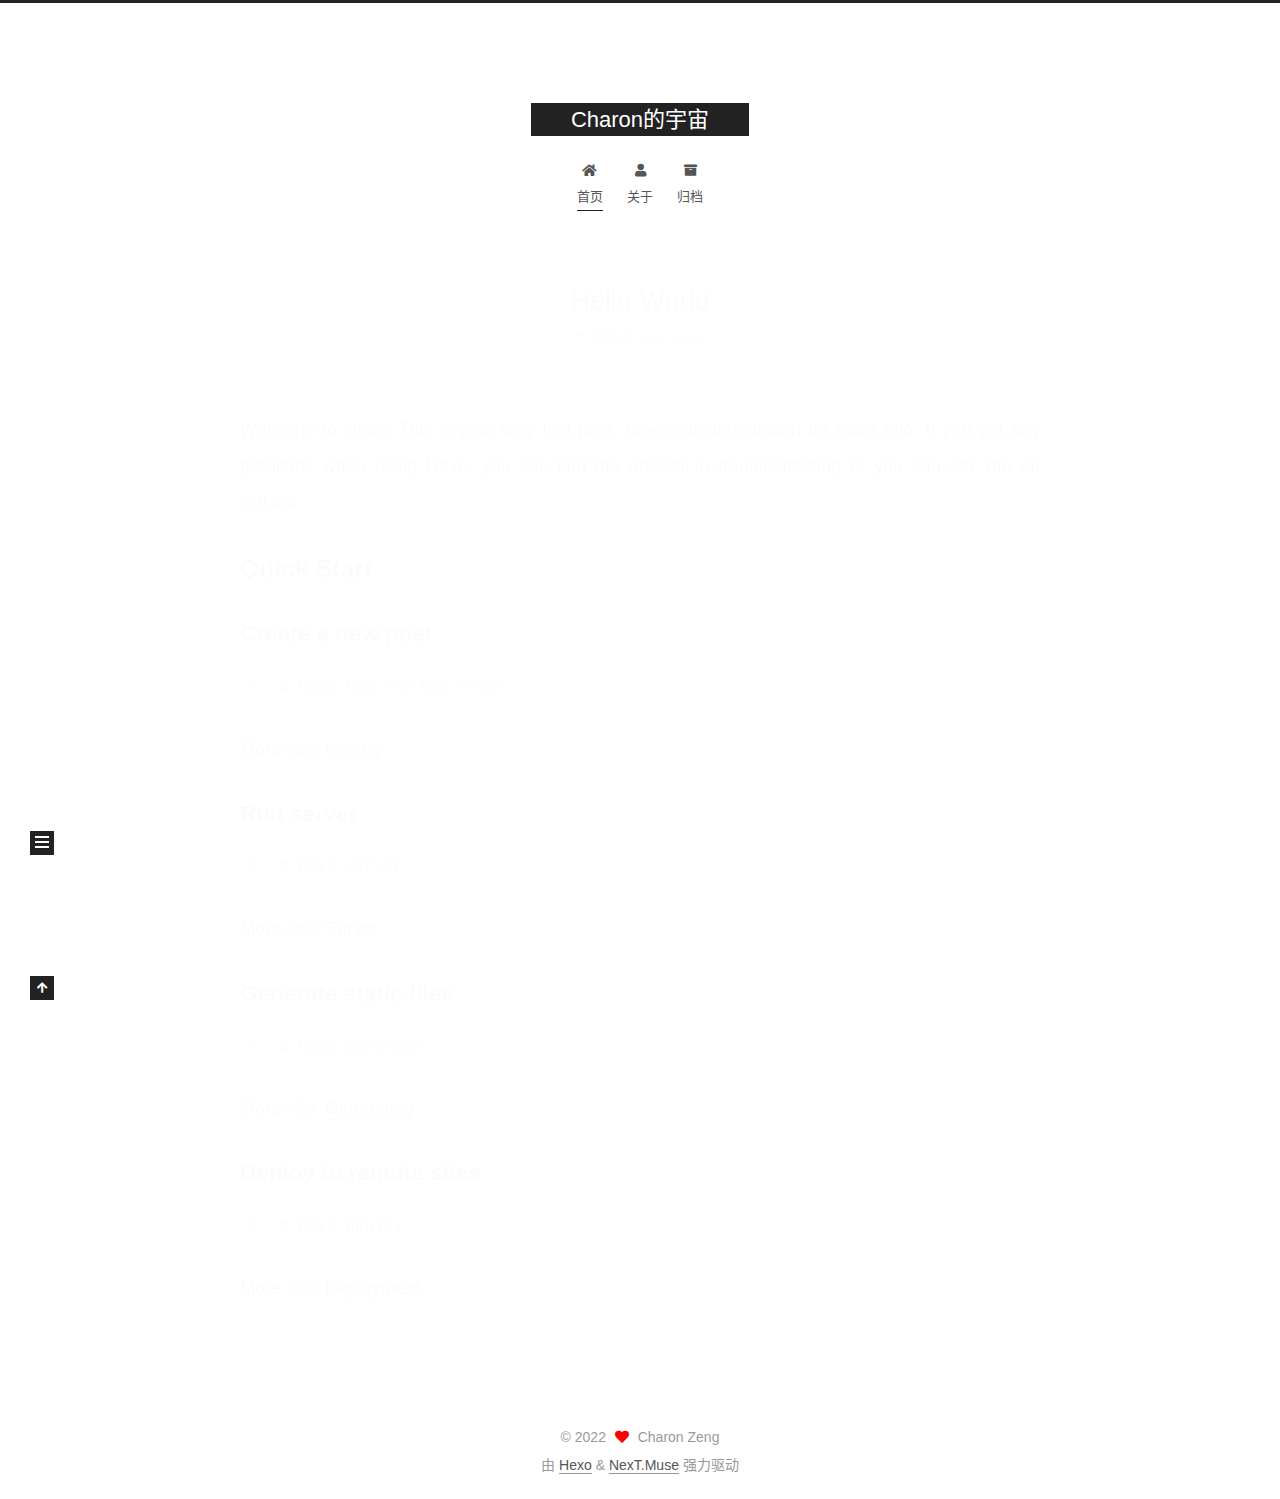
<file: index.html>
<!DOCTYPE html>
<html lang="zh-CN">
<head>
  <meta charset="UTF-8">
<meta name="viewport" content="width=device-width, initial-scale=1, maximum-scale=2">
<meta name="theme-color" content="#222">
<meta name="generator" content="Hexo 5.4.2">
  <link rel="apple-touch-icon" sizes="180x180" href="/images/apple-touch-icon-next.png">
  <link rel="icon" type="image/png" sizes="32x32" href="/images/favicon-32x32-next.png">
  <link rel="icon" type="image/png" sizes="16x16" href="/images/favicon-16x16-next.png">
  <link rel="mask-icon" href="/images/logo.svg" color="#222">

<link rel="stylesheet" href="/css/main.css">


<link rel="stylesheet" href="/lib/font-awesome/css/all.min.css">

<script id="hexo-configurations">
    var NexT = window.NexT || {};
    var CONFIG = {"hostname":"example.com","root":"/","scheme":"Muse","version":"7.8.0","exturl":false,"sidebar":{"position":"left","display":"post","padding":18,"offset":12,"onmobile":false},"copycode":{"enable":false,"show_result":false,"style":null},"back2top":{"enable":true,"sidebar":false,"scrollpercent":false},"bookmark":{"enable":false,"color":"#222","save":"auto"},"fancybox":false,"mediumzoom":false,"lazyload":false,"pangu":false,"comments":{"style":"tabs","active":null,"storage":true,"lazyload":false,"nav":null},"algolia":{"hits":{"per_page":10},"labels":{"input_placeholder":"Search for Posts","hits_empty":"We didn't find any results for the search: ${query}","hits_stats":"${hits} results found in ${time} ms"}},"localsearch":{"enable":false,"trigger":"auto","top_n_per_article":1,"unescape":false,"preload":false},"motion":{"enable":true,"async":false,"transition":{"post_block":"fadeIn","post_header":"slideDownIn","post_body":"slideDownIn","coll_header":"slideLeftIn","sidebar":"slideUpIn"}}};
  </script>

  <meta name="description" content="功不唐捐">
<meta property="og:type" content="website">
<meta property="og:title" content="Charon的宇宙">
<meta property="og:url" content="http://example.com/index.html">
<meta property="og:site_name" content="Charon的宇宙">
<meta property="og:description" content="功不唐捐">
<meta property="og:locale" content="zh_CN">
<meta property="article:author" content="Charon Zeng">
<meta name="twitter:card" content="summary">

<link rel="canonical" href="http://example.com/">


<script id="page-configurations">
  // https://hexo.io/docs/variables.html
  CONFIG.page = {
    sidebar: "",
    isHome : true,
    isPost : false,
    lang   : 'zh-CN'
  };
</script>

  <title>Charon的宇宙</title>
  






  <noscript>
  <style>
  .use-motion .brand,
  .use-motion .menu-item,
  .sidebar-inner,
  .use-motion .post-block,
  .use-motion .pagination,
  .use-motion .comments,
  .use-motion .post-header,
  .use-motion .post-body,
  .use-motion .collection-header { opacity: initial; }

  .use-motion .site-title,
  .use-motion .site-subtitle {
    opacity: initial;
    top: initial;
  }

  .use-motion .logo-line-before i { left: initial; }
  .use-motion .logo-line-after i { right: initial; }
  </style>
</noscript>

</head>

<body itemscope itemtype="http://schema.org/WebPage">
  <div class="container use-motion">
    <div class="headband"></div>

    <header class="header" itemscope itemtype="http://schema.org/WPHeader">
      <div class="header-inner"><div class="site-brand-container">
  <div class="site-nav-toggle">
    <div class="toggle" aria-label="切换导航栏">
      <span class="toggle-line toggle-line-first"></span>
      <span class="toggle-line toggle-line-middle"></span>
      <span class="toggle-line toggle-line-last"></span>
    </div>
  </div>

  <div class="site-meta">

    <a href="/" class="brand" rel="start">
      <span class="logo-line-before"><i></i></span>
      <h1 class="site-title">Charon的宇宙</h1>
      <span class="logo-line-after"><i></i></span>
    </a>
  </div>

  <div class="site-nav-right">
    <div class="toggle popup-trigger">
    </div>
  </div>
</div>




<nav class="site-nav">
  <ul id="menu" class="main-menu menu">
        <li class="menu-item menu-item-home">

    <a href="/" rel="section"><i class="fa fa-home fa-fw"></i>首页</a>

  </li>
        <li class="menu-item menu-item-about">

    <a href="/about/" rel="section"><i class="fa fa-user fa-fw"></i>关于</a>

  </li>
        <li class="menu-item menu-item-archives">

    <a href="/archives/" rel="section"><i class="fa fa-archive fa-fw"></i>归档</a>

  </li>
  </ul>
</nav>




</div>
    </header>

    
  <div class="back-to-top">
    <i class="fa fa-arrow-up"></i>
    <span>0%</span>
  </div>


    <main class="main">
      <div class="main-inner">
        <div class="content-wrap">
          

          <div class="content index posts-expand">
            
      
  
  
  <article itemscope itemtype="http://schema.org/Article" class="post-block" lang="zh-CN">
    <link itemprop="mainEntityOfPage" href="http://example.com/2022/10/13/hello-world/">

    <span hidden itemprop="author" itemscope itemtype="http://schema.org/Person">
      <meta itemprop="image" content="/images/avatar.gif">
      <meta itemprop="name" content="Charon Zeng">
      <meta itemprop="description" content="功不唐捐">
    </span>

    <span hidden itemprop="publisher" itemscope itemtype="http://schema.org/Organization">
      <meta itemprop="name" content="Charon的宇宙">
    </span>
      <header class="post-header">
        <h2 class="post-title" itemprop="name headline">
          
            <a href="/2022/10/13/hello-world/" class="post-title-link" itemprop="url">Hello World</a>
        </h2>

        <div class="post-meta">
            <span class="post-meta-item">
              <span class="post-meta-item-icon">
                <i class="far fa-calendar"></i>
              </span>
              <span class="post-meta-item-text">发表于</span>
              

              <time title="创建时间：2022-10-13 21:17:01 / 修改时间：21:12:58" itemprop="dateCreated datePublished" datetime="2022-10-13T21:17:01+08:00">2022-10-13</time>
            </span>

          

        </div>
      </header>

    
    
    
    <div class="post-body" itemprop="articleBody">

      
          <p>Welcome to <a target="_blank" rel="noopener" href="https://hexo.io/">Hexo</a>! This is your very first post. Check <a target="_blank" rel="noopener" href="https://hexo.io/docs/">documentation</a> for more info. If you get any problems when using Hexo, you can find the answer in <a target="_blank" rel="noopener" href="https://hexo.io/docs/troubleshooting.html">troubleshooting</a> or you can ask me on <a target="_blank" rel="noopener" href="https://github.com/hexojs/hexo/issues">GitHub</a>.</p>
<h2 id="Quick-Start"><a href="#Quick-Start" class="headerlink" title="Quick Start"></a>Quick Start</h2><h3 id="Create-a-new-post"><a href="#Create-a-new-post" class="headerlink" title="Create a new post"></a>Create a new post</h3><figure class="highlight bash"><table><tr><td class="gutter"><pre><span class="line">1</span><br></pre></td><td class="code"><pre><span class="line">$ hexo new <span class="string">&quot;My New Post&quot;</span></span><br></pre></td></tr></table></figure>

<p>More info: <a target="_blank" rel="noopener" href="https://hexo.io/docs/writing.html">Writing</a></p>
<h3 id="Run-server"><a href="#Run-server" class="headerlink" title="Run server"></a>Run server</h3><figure class="highlight bash"><table><tr><td class="gutter"><pre><span class="line">1</span><br></pre></td><td class="code"><pre><span class="line">$ hexo server</span><br></pre></td></tr></table></figure>

<p>More info: <a target="_blank" rel="noopener" href="https://hexo.io/docs/server.html">Server</a></p>
<h3 id="Generate-static-files"><a href="#Generate-static-files" class="headerlink" title="Generate static files"></a>Generate static files</h3><figure class="highlight bash"><table><tr><td class="gutter"><pre><span class="line">1</span><br></pre></td><td class="code"><pre><span class="line">$ hexo generate</span><br></pre></td></tr></table></figure>

<p>More info: <a target="_blank" rel="noopener" href="https://hexo.io/docs/generating.html">Generating</a></p>
<h3 id="Deploy-to-remote-sites"><a href="#Deploy-to-remote-sites" class="headerlink" title="Deploy to remote sites"></a>Deploy to remote sites</h3><figure class="highlight bash"><table><tr><td class="gutter"><pre><span class="line">1</span><br></pre></td><td class="code"><pre><span class="line">$ hexo deploy</span><br></pre></td></tr></table></figure>

<p>More info: <a target="_blank" rel="noopener" href="https://hexo.io/docs/one-command-deployment.html">Deployment</a></p>

      
    </div>

    
    
    
      <footer class="post-footer">
        <div class="post-eof"></div>
      </footer>
  </article>
  
  
  


  



          </div>
          

<script>
  window.addEventListener('tabs:register', () => {
    let { activeClass } = CONFIG.comments;
    if (CONFIG.comments.storage) {
      activeClass = localStorage.getItem('comments_active') || activeClass;
    }
    if (activeClass) {
      let activeTab = document.querySelector(`a[href="#comment-${activeClass}"]`);
      if (activeTab) {
        activeTab.click();
      }
    }
  });
  if (CONFIG.comments.storage) {
    window.addEventListener('tabs:click', event => {
      if (!event.target.matches('.tabs-comment .tab-content .tab-pane')) return;
      let commentClass = event.target.classList[1];
      localStorage.setItem('comments_active', commentClass);
    });
  }
</script>

        </div>
          
  
  <div class="toggle sidebar-toggle">
    <span class="toggle-line toggle-line-first"></span>
    <span class="toggle-line toggle-line-middle"></span>
    <span class="toggle-line toggle-line-last"></span>
  </div>

  <aside class="sidebar">
    <div class="sidebar-inner">

      <ul class="sidebar-nav motion-element">
        <li class="sidebar-nav-toc">
          文章目录
        </li>
        <li class="sidebar-nav-overview">
          站点概览
        </li>
      </ul>

      <!--noindex-->
      <div class="post-toc-wrap sidebar-panel">
      </div>
      <!--/noindex-->

      <div class="site-overview-wrap sidebar-panel">
        <div class="site-author motion-element" itemprop="author" itemscope itemtype="http://schema.org/Person">
  <p class="site-author-name" itemprop="name">Charon Zeng</p>
  <div class="site-description" itemprop="description">功不唐捐</div>
</div>
<div class="site-state-wrap motion-element">
  <nav class="site-state">
      <div class="site-state-item site-state-posts">
          <a href="/archives/">
        
          <span class="site-state-item-count">1</span>
          <span class="site-state-item-name">日志</span>
        </a>
      </div>
  </nav>
</div>



      </div>

    </div>
  </aside>
  <div id="sidebar-dimmer"></div>


      </div>
    </main>

    <footer class="footer">
      <div class="footer-inner">
        

        

<div class="copyright">
  
  &copy; 
  <span itemprop="copyrightYear">2022</span>
  <span class="with-love">
    <i class="fa fa-heart"></i>
  </span>
  <span class="author" itemprop="copyrightHolder">Charon Zeng</span>
</div>
  <div class="powered-by">由 <a href="https://hexo.io/" class="theme-link" rel="noopener" target="_blank">Hexo</a> & <a href="https://muse.theme-next.org/" class="theme-link" rel="noopener" target="_blank">NexT.Muse</a> 强力驱动
  </div>

        








      </div>
    </footer>
  </div>

  
  <script src="/lib/anime.min.js"></script>
  <script src="/lib/velocity/velocity.min.js"></script>
  <script src="/lib/velocity/velocity.ui.min.js"></script>

<script src="/js/utils.js"></script>

<script src="/js/motion.js"></script>


<script src="/js/schemes/muse.js"></script>


<script src="/js/next-boot.js"></script>




  















  

  

</body>
</html>
</file>
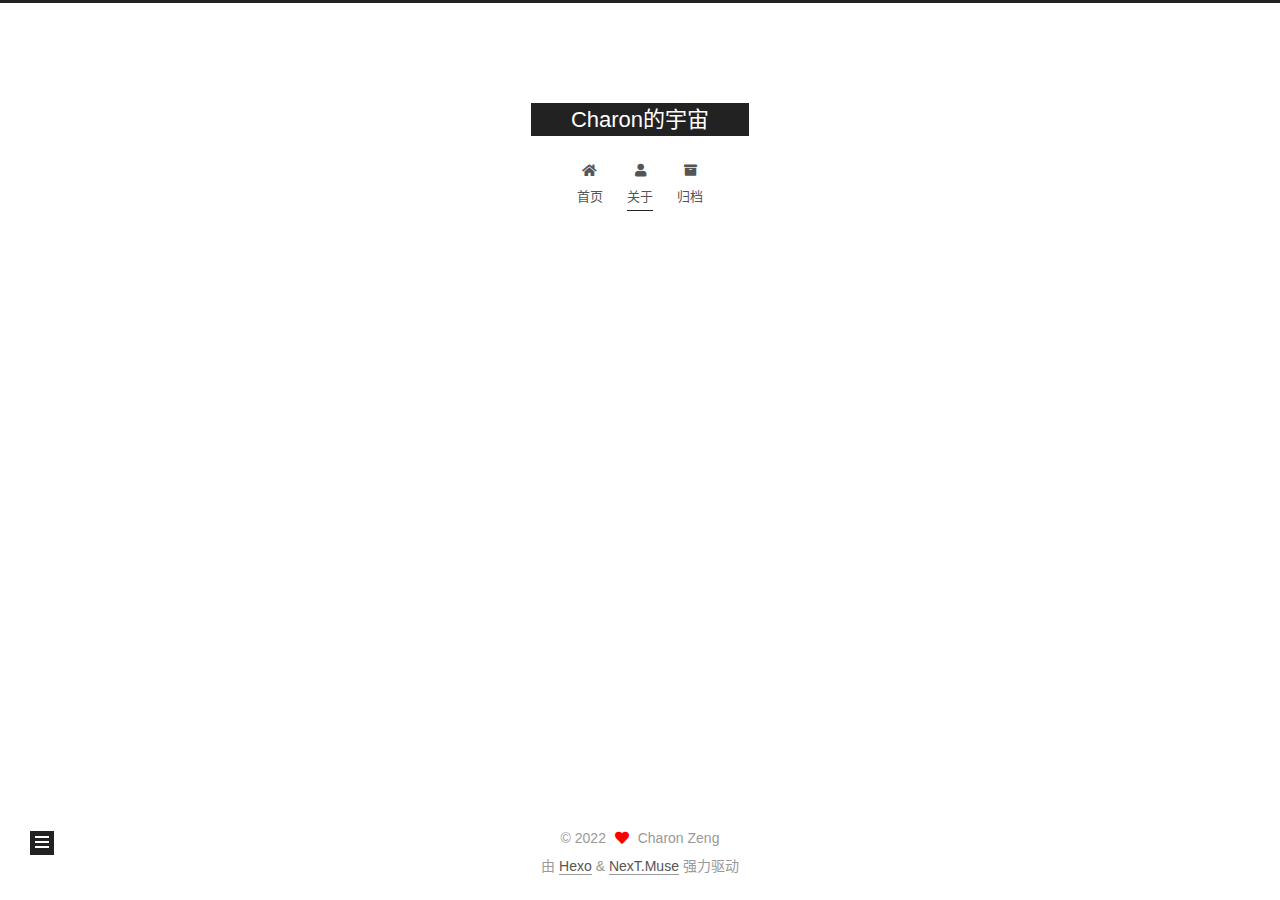
<file: about/index.html>
<!DOCTYPE html>
<html lang="zh-CN">
<head>
  <meta charset="UTF-8">
<meta name="viewport" content="width=device-width, initial-scale=1, maximum-scale=2">
<meta name="theme-color" content="#222">
<meta name="generator" content="Hexo 5.4.2">
  <link rel="apple-touch-icon" sizes="180x180" href="/images/apple-touch-icon-next.png">
  <link rel="icon" type="image/png" sizes="32x32" href="/images/favicon-32x32-next.png">
  <link rel="icon" type="image/png" sizes="16x16" href="/images/favicon-16x16-next.png">
  <link rel="mask-icon" href="/images/logo.svg" color="#222">

<link rel="stylesheet" href="/css/main.css">


<link rel="stylesheet" href="/lib/font-awesome/css/all.min.css">

<script id="hexo-configurations">
    var NexT = window.NexT || {};
    var CONFIG = {"hostname":"example.com","root":"/","scheme":"Muse","version":"7.8.0","exturl":false,"sidebar":{"position":"left","display":"post","padding":18,"offset":12,"onmobile":false},"copycode":{"enable":false,"show_result":false,"style":null},"back2top":{"enable":true,"sidebar":false,"scrollpercent":false},"bookmark":{"enable":false,"color":"#222","save":"auto"},"fancybox":false,"mediumzoom":false,"lazyload":false,"pangu":false,"comments":{"style":"tabs","active":null,"storage":true,"lazyload":false,"nav":null},"algolia":{"hits":{"per_page":10},"labels":{"input_placeholder":"Search for Posts","hits_empty":"We didn't find any results for the search: ${query}","hits_stats":"${hits} results found in ${time} ms"}},"localsearch":{"enable":false,"trigger":"auto","top_n_per_article":1,"unescape":false,"preload":false},"motion":{"enable":true,"async":false,"transition":{"post_block":"fadeIn","post_header":"slideDownIn","post_body":"slideDownIn","coll_header":"slideLeftIn","sidebar":"slideUpIn"}}};
  </script>

  <meta name="description" content="功不唐捐">
<meta property="og:type" content="website">
<meta property="og:title" content="about">
<meta property="og:url" content="http://example.com/about/index.html">
<meta property="og:site_name" content="Charon的宇宙">
<meta property="og:description" content="功不唐捐">
<meta property="og:locale" content="zh_CN">
<meta property="article:published_time" content="2022-10-13T14:19:24.000Z">
<meta property="article:modified_time" content="2022-10-13T14:19:38.673Z">
<meta property="article:author" content="Charon Zeng">
<meta name="twitter:card" content="summary">

<link rel="canonical" href="http://example.com/about/">


<script id="page-configurations">
  // https://hexo.io/docs/variables.html
  CONFIG.page = {
    sidebar: "",
    isHome : false,
    isPost : false,
    lang   : 'zh-CN'
  };
</script>

  <title>about | Charon的宇宙
</title>
  






  <noscript>
  <style>
  .use-motion .brand,
  .use-motion .menu-item,
  .sidebar-inner,
  .use-motion .post-block,
  .use-motion .pagination,
  .use-motion .comments,
  .use-motion .post-header,
  .use-motion .post-body,
  .use-motion .collection-header { opacity: initial; }

  .use-motion .site-title,
  .use-motion .site-subtitle {
    opacity: initial;
    top: initial;
  }

  .use-motion .logo-line-before i { left: initial; }
  .use-motion .logo-line-after i { right: initial; }
  </style>
</noscript>

</head>

<body itemscope itemtype="http://schema.org/WebPage">
  <div class="container use-motion">
    <div class="headband"></div>

    <header class="header" itemscope itemtype="http://schema.org/WPHeader">
      <div class="header-inner"><div class="site-brand-container">
  <div class="site-nav-toggle">
    <div class="toggle" aria-label="切换导航栏">
      <span class="toggle-line toggle-line-first"></span>
      <span class="toggle-line toggle-line-middle"></span>
      <span class="toggle-line toggle-line-last"></span>
    </div>
  </div>

  <div class="site-meta">

    <a href="/" class="brand" rel="start">
      <span class="logo-line-before"><i></i></span>
      <h1 class="site-title">Charon的宇宙</h1>
      <span class="logo-line-after"><i></i></span>
    </a>
  </div>

  <div class="site-nav-right">
    <div class="toggle popup-trigger">
    </div>
  </div>
</div>




<nav class="site-nav">
  <ul id="menu" class="main-menu menu">
        <li class="menu-item menu-item-home">

    <a href="/" rel="section"><i class="fa fa-home fa-fw"></i>首页</a>

  </li>
        <li class="menu-item menu-item-about">

    <a href="/about/" rel="section"><i class="fa fa-user fa-fw"></i>关于</a>

  </li>
        <li class="menu-item menu-item-archives">

    <a href="/archives/" rel="section"><i class="fa fa-archive fa-fw"></i>归档</a>

  </li>
  </ul>
</nav>




</div>
    </header>

    
  <div class="back-to-top">
    <i class="fa fa-arrow-up"></i>
    <span>0%</span>
  </div>


    <main class="main">
      <div class="main-inner">
        <div class="content-wrap">
          
  
  

          <div class="content page posts-expand">
            

    
    
    
    <div class="post-block" lang="zh-CN">
      <header class="post-header">

<h1 class="post-title" itemprop="name headline">about
</h1>

<div class="post-meta">
  

</div>

</header>

      
      
      
      <div class="post-body">
          
      </div>
      
      
      
    </div>
    

    
    
    


          </div>
          

<script>
  window.addEventListener('tabs:register', () => {
    let { activeClass } = CONFIG.comments;
    if (CONFIG.comments.storage) {
      activeClass = localStorage.getItem('comments_active') || activeClass;
    }
    if (activeClass) {
      let activeTab = document.querySelector(`a[href="#comment-${activeClass}"]`);
      if (activeTab) {
        activeTab.click();
      }
    }
  });
  if (CONFIG.comments.storage) {
    window.addEventListener('tabs:click', event => {
      if (!event.target.matches('.tabs-comment .tab-content .tab-pane')) return;
      let commentClass = event.target.classList[1];
      localStorage.setItem('comments_active', commentClass);
    });
  }
</script>

        </div>
          
  
  <div class="toggle sidebar-toggle">
    <span class="toggle-line toggle-line-first"></span>
    <span class="toggle-line toggle-line-middle"></span>
    <span class="toggle-line toggle-line-last"></span>
  </div>

  <aside class="sidebar">
    <div class="sidebar-inner">

      <ul class="sidebar-nav motion-element">
        <li class="sidebar-nav-toc">
          文章目录
        </li>
        <li class="sidebar-nav-overview">
          站点概览
        </li>
      </ul>

      <!--noindex-->
      <div class="post-toc-wrap sidebar-panel">
      </div>
      <!--/noindex-->

      <div class="site-overview-wrap sidebar-panel">
        <div class="site-author motion-element" itemprop="author" itemscope itemtype="http://schema.org/Person">
  <p class="site-author-name" itemprop="name">Charon Zeng</p>
  <div class="site-description" itemprop="description">功不唐捐</div>
</div>
<div class="site-state-wrap motion-element">
  <nav class="site-state">
      <div class="site-state-item site-state-posts">
          <a href="/archives/">
        
          <span class="site-state-item-count">1</span>
          <span class="site-state-item-name">日志</span>
        </a>
      </div>
  </nav>
</div>



      </div>

    </div>
  </aside>
  <div id="sidebar-dimmer"></div>


      </div>
    </main>

    <footer class="footer">
      <div class="footer-inner">
        

        

<div class="copyright">
  
  &copy; 
  <span itemprop="copyrightYear">2022</span>
  <span class="with-love">
    <i class="fa fa-heart"></i>
  </span>
  <span class="author" itemprop="copyrightHolder">Charon Zeng</span>
</div>
  <div class="powered-by">由 <a href="https://hexo.io/" class="theme-link" rel="noopener" target="_blank">Hexo</a> & <a href="https://muse.theme-next.org/" class="theme-link" rel="noopener" target="_blank">NexT.Muse</a> 强力驱动
  </div>

        








      </div>
    </footer>
  </div>

  
  <script src="/lib/anime.min.js"></script>
  <script src="/lib/velocity/velocity.min.js"></script>
  <script src="/lib/velocity/velocity.ui.min.js"></script>

<script src="/js/utils.js"></script>

<script src="/js/motion.js"></script>


<script src="/js/schemes/muse.js"></script>


<script src="/js/next-boot.js"></script>




  















  

  

</body>
</html>
</file>
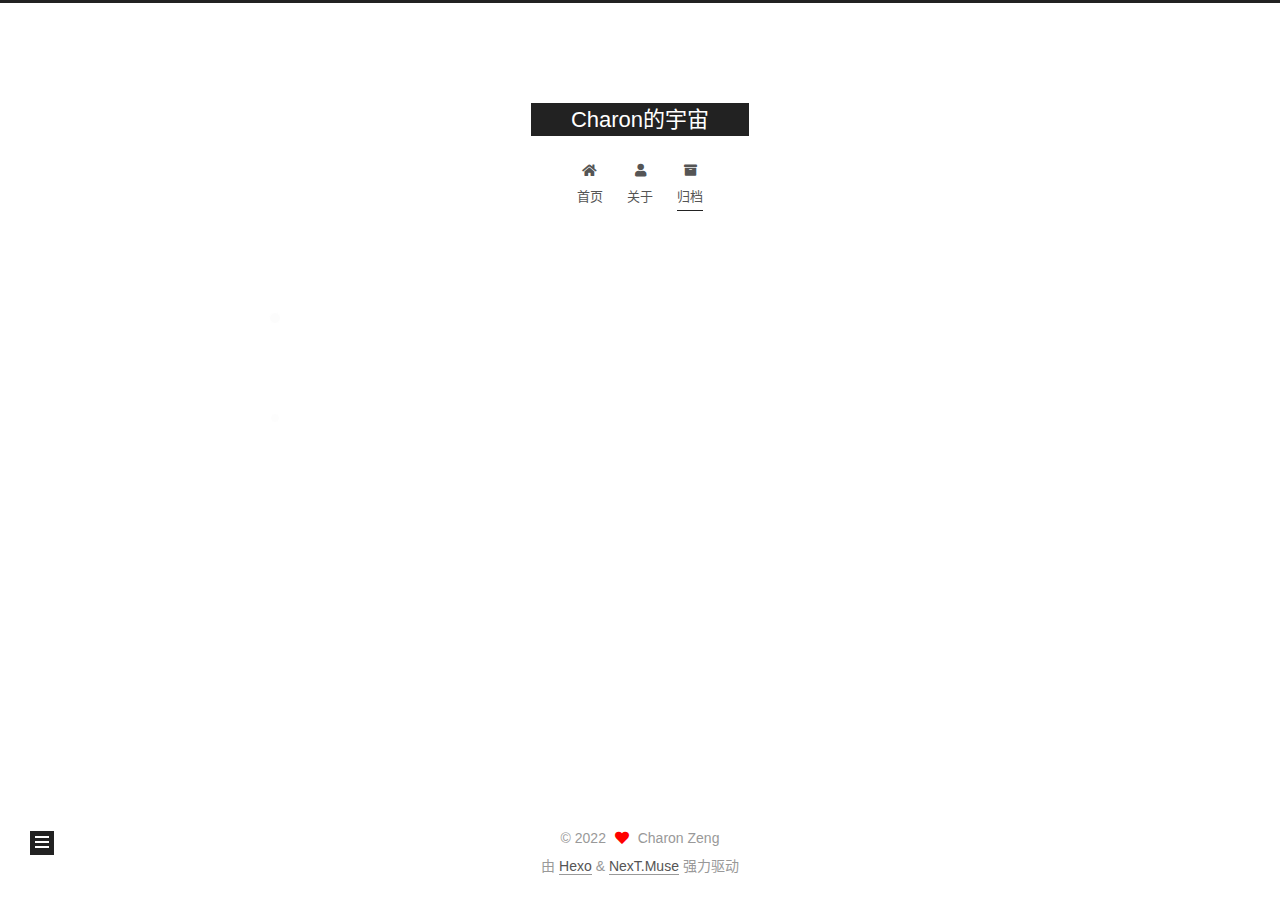
<file: archives/index.html>
<!DOCTYPE html>
<html lang="zh-CN">
<head>
  <meta charset="UTF-8">
<meta name="viewport" content="width=device-width, initial-scale=1, maximum-scale=2">
<meta name="theme-color" content="#222">
<meta name="generator" content="Hexo 5.4.2">
  <link rel="apple-touch-icon" sizes="180x180" href="/images/apple-touch-icon-next.png">
  <link rel="icon" type="image/png" sizes="32x32" href="/images/favicon-32x32-next.png">
  <link rel="icon" type="image/png" sizes="16x16" href="/images/favicon-16x16-next.png">
  <link rel="mask-icon" href="/images/logo.svg" color="#222">

<link rel="stylesheet" href="/css/main.css">


<link rel="stylesheet" href="/lib/font-awesome/css/all.min.css">

<script id="hexo-configurations">
    var NexT = window.NexT || {};
    var CONFIG = {"hostname":"example.com","root":"/","scheme":"Muse","version":"7.8.0","exturl":false,"sidebar":{"position":"left","display":"post","padding":18,"offset":12,"onmobile":false},"copycode":{"enable":false,"show_result":false,"style":null},"back2top":{"enable":true,"sidebar":false,"scrollpercent":false},"bookmark":{"enable":false,"color":"#222","save":"auto"},"fancybox":false,"mediumzoom":false,"lazyload":false,"pangu":false,"comments":{"style":"tabs","active":null,"storage":true,"lazyload":false,"nav":null},"algolia":{"hits":{"per_page":10},"labels":{"input_placeholder":"Search for Posts","hits_empty":"We didn't find any results for the search: ${query}","hits_stats":"${hits} results found in ${time} ms"}},"localsearch":{"enable":false,"trigger":"auto","top_n_per_article":1,"unescape":false,"preload":false},"motion":{"enable":true,"async":false,"transition":{"post_block":"fadeIn","post_header":"slideDownIn","post_body":"slideDownIn","coll_header":"slideLeftIn","sidebar":"slideUpIn"}}};
  </script>

  <meta name="description" content="功不唐捐">
<meta property="og:type" content="website">
<meta property="og:title" content="Charon的宇宙">
<meta property="og:url" content="http://example.com/archives/index.html">
<meta property="og:site_name" content="Charon的宇宙">
<meta property="og:description" content="功不唐捐">
<meta property="og:locale" content="zh_CN">
<meta property="article:author" content="Charon Zeng">
<meta name="twitter:card" content="summary">

<link rel="canonical" href="http://example.com/archives/">


<script id="page-configurations">
  // https://hexo.io/docs/variables.html
  CONFIG.page = {
    sidebar: "",
    isHome : false,
    isPost : false,
    lang   : 'zh-CN'
  };
</script>

  <title>归档 | Charon的宇宙</title>
  






  <noscript>
  <style>
  .use-motion .brand,
  .use-motion .menu-item,
  .sidebar-inner,
  .use-motion .post-block,
  .use-motion .pagination,
  .use-motion .comments,
  .use-motion .post-header,
  .use-motion .post-body,
  .use-motion .collection-header { opacity: initial; }

  .use-motion .site-title,
  .use-motion .site-subtitle {
    opacity: initial;
    top: initial;
  }

  .use-motion .logo-line-before i { left: initial; }
  .use-motion .logo-line-after i { right: initial; }
  </style>
</noscript>

</head>

<body itemscope itemtype="http://schema.org/WebPage">
  <div class="container use-motion">
    <div class="headband"></div>

    <header class="header" itemscope itemtype="http://schema.org/WPHeader">
      <div class="header-inner"><div class="site-brand-container">
  <div class="site-nav-toggle">
    <div class="toggle" aria-label="切换导航栏">
      <span class="toggle-line toggle-line-first"></span>
      <span class="toggle-line toggle-line-middle"></span>
      <span class="toggle-line toggle-line-last"></span>
    </div>
  </div>

  <div class="site-meta">

    <a href="/" class="brand" rel="start">
      <span class="logo-line-before"><i></i></span>
      <h1 class="site-title">Charon的宇宙</h1>
      <span class="logo-line-after"><i></i></span>
    </a>
  </div>

  <div class="site-nav-right">
    <div class="toggle popup-trigger">
    </div>
  </div>
</div>




<nav class="site-nav">
  <ul id="menu" class="main-menu menu">
        <li class="menu-item menu-item-home">

    <a href="/" rel="section"><i class="fa fa-home fa-fw"></i>首页</a>

  </li>
        <li class="menu-item menu-item-about">

    <a href="/about/" rel="section"><i class="fa fa-user fa-fw"></i>关于</a>

  </li>
        <li class="menu-item menu-item-archives">

    <a href="/archives/" rel="section"><i class="fa fa-archive fa-fw"></i>归档</a>

  </li>
  </ul>
</nav>




</div>
    </header>

    
  <div class="back-to-top">
    <i class="fa fa-arrow-up"></i>
    <span>0%</span>
  </div>


    <main class="main">
      <div class="main-inner">
        <div class="content-wrap">
          

          <div class="content archive">
            

  
  
  
  <div class="post-block">
    <div class="posts-collapse">
      <div class="collection-title">
        <span class="collection-header">嗯..! 目前共计 1 篇日志。 继续努力。</span>
      </div>

      
    <div class="collection-year">
      <span class="collection-header">2022</span>
    </div>

  <article itemscope itemtype="http://schema.org/Article">
    <header class="post-header">

      <div class="post-meta">
        <time itemprop="dateCreated"
              datetime="2022-10-13T21:17:01+08:00"
              content="2022-10-13">
          10-13
        </time>
      </div>

      <div class="post-title">
          <a class="post-title-link" href="/2022/10/13/hello-world/" itemprop="url">
            <span itemprop="name">Hello World</span>
          </a>
      </div>

    </header>
  </article>


    </div>
  </div>
  
  
  

  



          </div>
          

<script>
  window.addEventListener('tabs:register', () => {
    let { activeClass } = CONFIG.comments;
    if (CONFIG.comments.storage) {
      activeClass = localStorage.getItem('comments_active') || activeClass;
    }
    if (activeClass) {
      let activeTab = document.querySelector(`a[href="#comment-${activeClass}"]`);
      if (activeTab) {
        activeTab.click();
      }
    }
  });
  if (CONFIG.comments.storage) {
    window.addEventListener('tabs:click', event => {
      if (!event.target.matches('.tabs-comment .tab-content .tab-pane')) return;
      let commentClass = event.target.classList[1];
      localStorage.setItem('comments_active', commentClass);
    });
  }
</script>

        </div>
          
  
  <div class="toggle sidebar-toggle">
    <span class="toggle-line toggle-line-first"></span>
    <span class="toggle-line toggle-line-middle"></span>
    <span class="toggle-line toggle-line-last"></span>
  </div>

  <aside class="sidebar">
    <div class="sidebar-inner">

      <ul class="sidebar-nav motion-element">
        <li class="sidebar-nav-toc">
          文章目录
        </li>
        <li class="sidebar-nav-overview">
          站点概览
        </li>
      </ul>

      <!--noindex-->
      <div class="post-toc-wrap sidebar-panel">
      </div>
      <!--/noindex-->

      <div class="site-overview-wrap sidebar-panel">
        <div class="site-author motion-element" itemprop="author" itemscope itemtype="http://schema.org/Person">
  <p class="site-author-name" itemprop="name">Charon Zeng</p>
  <div class="site-description" itemprop="description">功不唐捐</div>
</div>
<div class="site-state-wrap motion-element">
  <nav class="site-state">
      <div class="site-state-item site-state-posts">
          <a href="/archives/">
        
          <span class="site-state-item-count">1</span>
          <span class="site-state-item-name">日志</span>
        </a>
      </div>
  </nav>
</div>



      </div>

    </div>
  </aside>
  <div id="sidebar-dimmer"></div>


      </div>
    </main>

    <footer class="footer">
      <div class="footer-inner">
        

        

<div class="copyright">
  
  &copy; 
  <span itemprop="copyrightYear">2022</span>
  <span class="with-love">
    <i class="fa fa-heart"></i>
  </span>
  <span class="author" itemprop="copyrightHolder">Charon Zeng</span>
</div>
  <div class="powered-by">由 <a href="https://hexo.io/" class="theme-link" rel="noopener" target="_blank">Hexo</a> & <a href="https://muse.theme-next.org/" class="theme-link" rel="noopener" target="_blank">NexT.Muse</a> 强力驱动
  </div>

        








      </div>
    </footer>
  </div>

  
  <script src="/lib/anime.min.js"></script>
  <script src="/lib/velocity/velocity.min.js"></script>
  <script src="/lib/velocity/velocity.ui.min.js"></script>

<script src="/js/utils.js"></script>

<script src="/js/motion.js"></script>


<script src="/js/schemes/muse.js"></script>


<script src="/js/next-boot.js"></script>




  















  

  

</body>
</html>
</file>
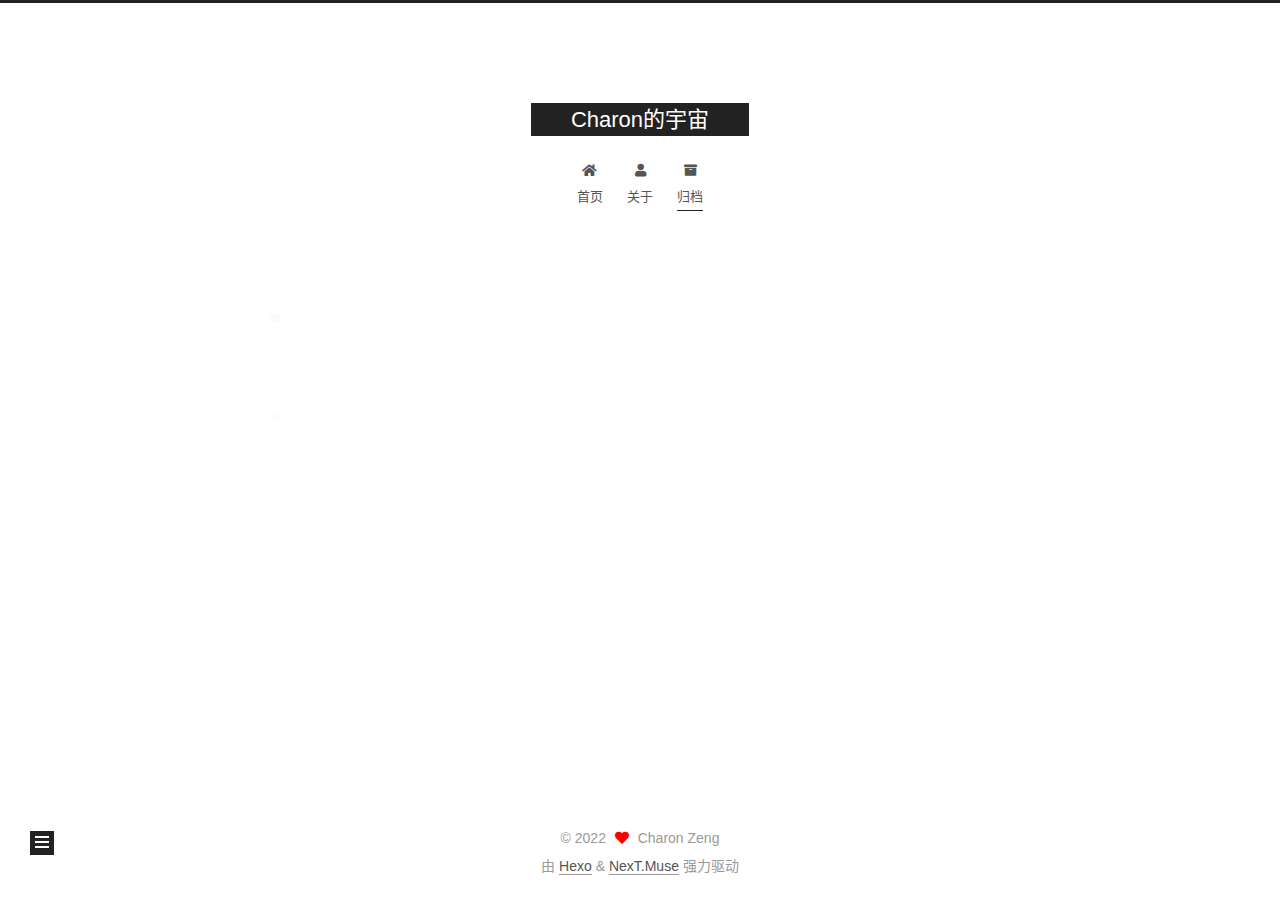
<file: archives/2022/index.html>
<!DOCTYPE html>
<html lang="zh-CN">
<head>
  <meta charset="UTF-8">
<meta name="viewport" content="width=device-width, initial-scale=1, maximum-scale=2">
<meta name="theme-color" content="#222">
<meta name="generator" content="Hexo 5.4.2">
  <link rel="apple-touch-icon" sizes="180x180" href="/images/apple-touch-icon-next.png">
  <link rel="icon" type="image/png" sizes="32x32" href="/images/favicon-32x32-next.png">
  <link rel="icon" type="image/png" sizes="16x16" href="/images/favicon-16x16-next.png">
  <link rel="mask-icon" href="/images/logo.svg" color="#222">

<link rel="stylesheet" href="/css/main.css">


<link rel="stylesheet" href="/lib/font-awesome/css/all.min.css">

<script id="hexo-configurations">
    var NexT = window.NexT || {};
    var CONFIG = {"hostname":"example.com","root":"/","scheme":"Muse","version":"7.8.0","exturl":false,"sidebar":{"position":"left","display":"post","padding":18,"offset":12,"onmobile":false},"copycode":{"enable":false,"show_result":false,"style":null},"back2top":{"enable":true,"sidebar":false,"scrollpercent":false},"bookmark":{"enable":false,"color":"#222","save":"auto"},"fancybox":false,"mediumzoom":false,"lazyload":false,"pangu":false,"comments":{"style":"tabs","active":null,"storage":true,"lazyload":false,"nav":null},"algolia":{"hits":{"per_page":10},"labels":{"input_placeholder":"Search for Posts","hits_empty":"We didn't find any results for the search: ${query}","hits_stats":"${hits} results found in ${time} ms"}},"localsearch":{"enable":false,"trigger":"auto","top_n_per_article":1,"unescape":false,"preload":false},"motion":{"enable":true,"async":false,"transition":{"post_block":"fadeIn","post_header":"slideDownIn","post_body":"slideDownIn","coll_header":"slideLeftIn","sidebar":"slideUpIn"}}};
  </script>

  <meta name="description" content="功不唐捐">
<meta property="og:type" content="website">
<meta property="og:title" content="Charon的宇宙">
<meta property="og:url" content="http://example.com/archives/2022/index.html">
<meta property="og:site_name" content="Charon的宇宙">
<meta property="og:description" content="功不唐捐">
<meta property="og:locale" content="zh_CN">
<meta property="article:author" content="Charon Zeng">
<meta name="twitter:card" content="summary">

<link rel="canonical" href="http://example.com/archives/2022/">


<script id="page-configurations">
  // https://hexo.io/docs/variables.html
  CONFIG.page = {
    sidebar: "",
    isHome : false,
    isPost : false,
    lang   : 'zh-CN'
  };
</script>

  <title>归档 | Charon的宇宙</title>
  






  <noscript>
  <style>
  .use-motion .brand,
  .use-motion .menu-item,
  .sidebar-inner,
  .use-motion .post-block,
  .use-motion .pagination,
  .use-motion .comments,
  .use-motion .post-header,
  .use-motion .post-body,
  .use-motion .collection-header { opacity: initial; }

  .use-motion .site-title,
  .use-motion .site-subtitle {
    opacity: initial;
    top: initial;
  }

  .use-motion .logo-line-before i { left: initial; }
  .use-motion .logo-line-after i { right: initial; }
  </style>
</noscript>

</head>

<body itemscope itemtype="http://schema.org/WebPage">
  <div class="container use-motion">
    <div class="headband"></div>

    <header class="header" itemscope itemtype="http://schema.org/WPHeader">
      <div class="header-inner"><div class="site-brand-container">
  <div class="site-nav-toggle">
    <div class="toggle" aria-label="切换导航栏">
      <span class="toggle-line toggle-line-first"></span>
      <span class="toggle-line toggle-line-middle"></span>
      <span class="toggle-line toggle-line-last"></span>
    </div>
  </div>

  <div class="site-meta">

    <a href="/" class="brand" rel="start">
      <span class="logo-line-before"><i></i></span>
      <h1 class="site-title">Charon的宇宙</h1>
      <span class="logo-line-after"><i></i></span>
    </a>
  </div>

  <div class="site-nav-right">
    <div class="toggle popup-trigger">
    </div>
  </div>
</div>




<nav class="site-nav">
  <ul id="menu" class="main-menu menu">
        <li class="menu-item menu-item-home">

    <a href="/" rel="section"><i class="fa fa-home fa-fw"></i>首页</a>

  </li>
        <li class="menu-item menu-item-about">

    <a href="/about/" rel="section"><i class="fa fa-user fa-fw"></i>关于</a>

  </li>
        <li class="menu-item menu-item-archives">

    <a href="/archives/" rel="section"><i class="fa fa-archive fa-fw"></i>归档</a>

  </li>
  </ul>
</nav>




</div>
    </header>

    
  <div class="back-to-top">
    <i class="fa fa-arrow-up"></i>
    <span>0%</span>
  </div>


    <main class="main">
      <div class="main-inner">
        <div class="content-wrap">
          

          <div class="content archive">
            

  
  
  
  <div class="post-block">
    <div class="posts-collapse">
      <div class="collection-title">
        <span class="collection-header">嗯..! 目前共计 1 篇日志。 继续努力。</span>
      </div>

      
    <div class="collection-year">
      <span class="collection-header">2022</span>
    </div>

  <article itemscope itemtype="http://schema.org/Article">
    <header class="post-header">

      <div class="post-meta">
        <time itemprop="dateCreated"
              datetime="2022-10-13T21:17:01+08:00"
              content="2022-10-13">
          10-13
        </time>
      </div>

      <div class="post-title">
          <a class="post-title-link" href="/2022/10/13/hello-world/" itemprop="url">
            <span itemprop="name">Hello World</span>
          </a>
      </div>

    </header>
  </article>


    </div>
  </div>
  
  
  

  



          </div>
          

<script>
  window.addEventListener('tabs:register', () => {
    let { activeClass } = CONFIG.comments;
    if (CONFIG.comments.storage) {
      activeClass = localStorage.getItem('comments_active') || activeClass;
    }
    if (activeClass) {
      let activeTab = document.querySelector(`a[href="#comment-${activeClass}"]`);
      if (activeTab) {
        activeTab.click();
      }
    }
  });
  if (CONFIG.comments.storage) {
    window.addEventListener('tabs:click', event => {
      if (!event.target.matches('.tabs-comment .tab-content .tab-pane')) return;
      let commentClass = event.target.classList[1];
      localStorage.setItem('comments_active', commentClass);
    });
  }
</script>

        </div>
          
  
  <div class="toggle sidebar-toggle">
    <span class="toggle-line toggle-line-first"></span>
    <span class="toggle-line toggle-line-middle"></span>
    <span class="toggle-line toggle-line-last"></span>
  </div>

  <aside class="sidebar">
    <div class="sidebar-inner">

      <ul class="sidebar-nav motion-element">
        <li class="sidebar-nav-toc">
          文章目录
        </li>
        <li class="sidebar-nav-overview">
          站点概览
        </li>
      </ul>

      <!--noindex-->
      <div class="post-toc-wrap sidebar-panel">
      </div>
      <!--/noindex-->

      <div class="site-overview-wrap sidebar-panel">
        <div class="site-author motion-element" itemprop="author" itemscope itemtype="http://schema.org/Person">
  <p class="site-author-name" itemprop="name">Charon Zeng</p>
  <div class="site-description" itemprop="description">功不唐捐</div>
</div>
<div class="site-state-wrap motion-element">
  <nav class="site-state">
      <div class="site-state-item site-state-posts">
          <a href="/archives/">
        
          <span class="site-state-item-count">1</span>
          <span class="site-state-item-name">日志</span>
        </a>
      </div>
  </nav>
</div>



      </div>

    </div>
  </aside>
  <div id="sidebar-dimmer"></div>


      </div>
    </main>

    <footer class="footer">
      <div class="footer-inner">
        

        

<div class="copyright">
  
  &copy; 
  <span itemprop="copyrightYear">2022</span>
  <span class="with-love">
    <i class="fa fa-heart"></i>
  </span>
  <span class="author" itemprop="copyrightHolder">Charon Zeng</span>
</div>
  <div class="powered-by">由 <a href="https://hexo.io/" class="theme-link" rel="noopener" target="_blank">Hexo</a> & <a href="https://muse.theme-next.org/" class="theme-link" rel="noopener" target="_blank">NexT.Muse</a> 强力驱动
  </div>

        








      </div>
    </footer>
  </div>

  
  <script src="/lib/anime.min.js"></script>
  <script src="/lib/velocity/velocity.min.js"></script>
  <script src="/lib/velocity/velocity.ui.min.js"></script>

<script src="/js/utils.js"></script>

<script src="/js/motion.js"></script>


<script src="/js/schemes/muse.js"></script>


<script src="/js/next-boot.js"></script>




  















  

  

</body>
</html>
</file>
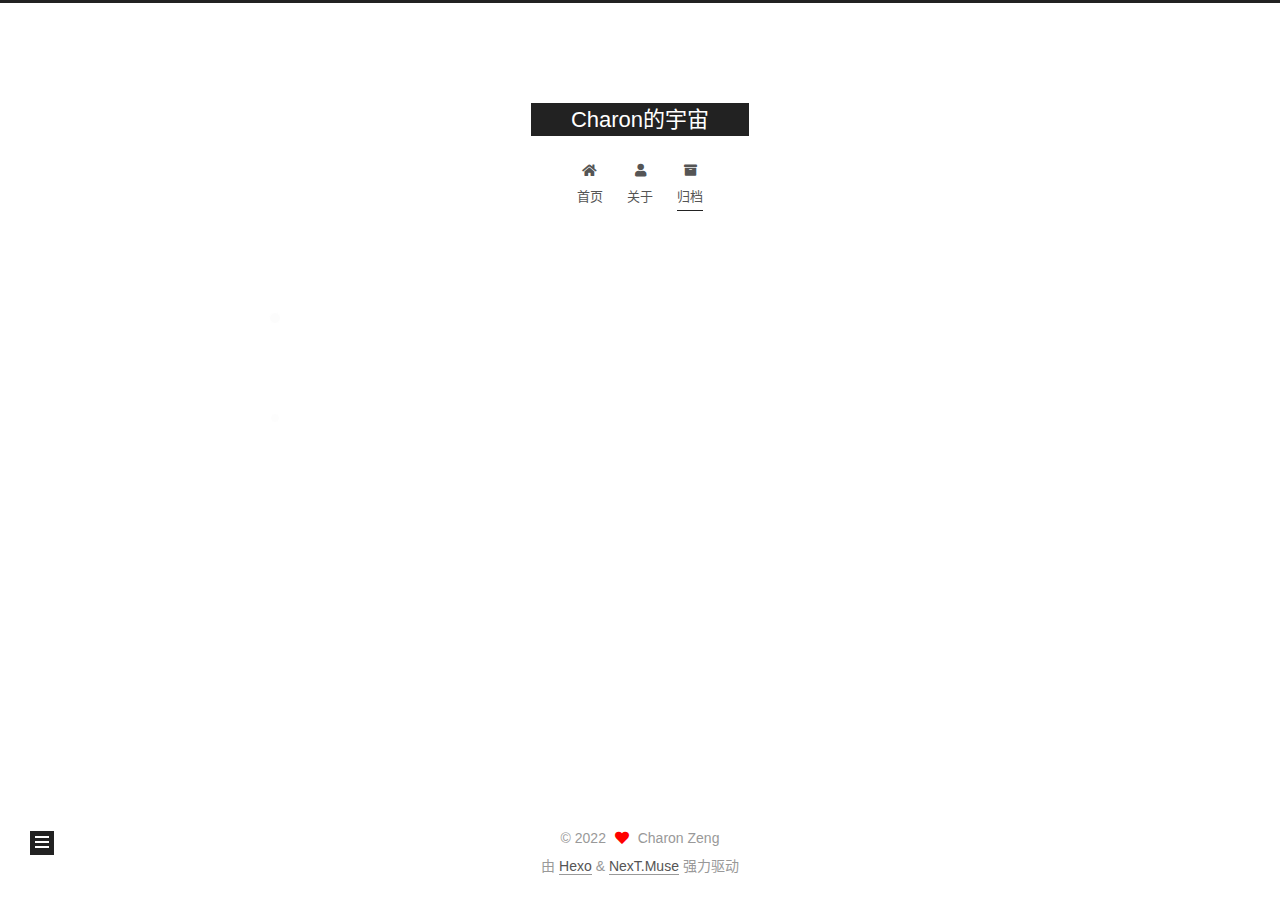
<file: archives/2022/10/index.html>
<!DOCTYPE html>
<html lang="zh-CN">
<head>
  <meta charset="UTF-8">
<meta name="viewport" content="width=device-width, initial-scale=1, maximum-scale=2">
<meta name="theme-color" content="#222">
<meta name="generator" content="Hexo 5.4.2">
  <link rel="apple-touch-icon" sizes="180x180" href="/images/apple-touch-icon-next.png">
  <link rel="icon" type="image/png" sizes="32x32" href="/images/favicon-32x32-next.png">
  <link rel="icon" type="image/png" sizes="16x16" href="/images/favicon-16x16-next.png">
  <link rel="mask-icon" href="/images/logo.svg" color="#222">

<link rel="stylesheet" href="/css/main.css">


<link rel="stylesheet" href="/lib/font-awesome/css/all.min.css">

<script id="hexo-configurations">
    var NexT = window.NexT || {};
    var CONFIG = {"hostname":"example.com","root":"/","scheme":"Muse","version":"7.8.0","exturl":false,"sidebar":{"position":"left","display":"post","padding":18,"offset":12,"onmobile":false},"copycode":{"enable":false,"show_result":false,"style":null},"back2top":{"enable":true,"sidebar":false,"scrollpercent":false},"bookmark":{"enable":false,"color":"#222","save":"auto"},"fancybox":false,"mediumzoom":false,"lazyload":false,"pangu":false,"comments":{"style":"tabs","active":null,"storage":true,"lazyload":false,"nav":null},"algolia":{"hits":{"per_page":10},"labels":{"input_placeholder":"Search for Posts","hits_empty":"We didn't find any results for the search: ${query}","hits_stats":"${hits} results found in ${time} ms"}},"localsearch":{"enable":false,"trigger":"auto","top_n_per_article":1,"unescape":false,"preload":false},"motion":{"enable":true,"async":false,"transition":{"post_block":"fadeIn","post_header":"slideDownIn","post_body":"slideDownIn","coll_header":"slideLeftIn","sidebar":"slideUpIn"}}};
  </script>

  <meta name="description" content="功不唐捐">
<meta property="og:type" content="website">
<meta property="og:title" content="Charon的宇宙">
<meta property="og:url" content="http://example.com/archives/2022/10/index.html">
<meta property="og:site_name" content="Charon的宇宙">
<meta property="og:description" content="功不唐捐">
<meta property="og:locale" content="zh_CN">
<meta property="article:author" content="Charon Zeng">
<meta name="twitter:card" content="summary">

<link rel="canonical" href="http://example.com/archives/2022/10/">


<script id="page-configurations">
  // https://hexo.io/docs/variables.html
  CONFIG.page = {
    sidebar: "",
    isHome : false,
    isPost : false,
    lang   : 'zh-CN'
  };
</script>

  <title>归档 | Charon的宇宙</title>
  






  <noscript>
  <style>
  .use-motion .brand,
  .use-motion .menu-item,
  .sidebar-inner,
  .use-motion .post-block,
  .use-motion .pagination,
  .use-motion .comments,
  .use-motion .post-header,
  .use-motion .post-body,
  .use-motion .collection-header { opacity: initial; }

  .use-motion .site-title,
  .use-motion .site-subtitle {
    opacity: initial;
    top: initial;
  }

  .use-motion .logo-line-before i { left: initial; }
  .use-motion .logo-line-after i { right: initial; }
  </style>
</noscript>

</head>

<body itemscope itemtype="http://schema.org/WebPage">
  <div class="container use-motion">
    <div class="headband"></div>

    <header class="header" itemscope itemtype="http://schema.org/WPHeader">
      <div class="header-inner"><div class="site-brand-container">
  <div class="site-nav-toggle">
    <div class="toggle" aria-label="切换导航栏">
      <span class="toggle-line toggle-line-first"></span>
      <span class="toggle-line toggle-line-middle"></span>
      <span class="toggle-line toggle-line-last"></span>
    </div>
  </div>

  <div class="site-meta">

    <a href="/" class="brand" rel="start">
      <span class="logo-line-before"><i></i></span>
      <h1 class="site-title">Charon的宇宙</h1>
      <span class="logo-line-after"><i></i></span>
    </a>
  </div>

  <div class="site-nav-right">
    <div class="toggle popup-trigger">
    </div>
  </div>
</div>




<nav class="site-nav">
  <ul id="menu" class="main-menu menu">
        <li class="menu-item menu-item-home">

    <a href="/" rel="section"><i class="fa fa-home fa-fw"></i>首页</a>

  </li>
        <li class="menu-item menu-item-about">

    <a href="/about/" rel="section"><i class="fa fa-user fa-fw"></i>关于</a>

  </li>
        <li class="menu-item menu-item-archives">

    <a href="/archives/" rel="section"><i class="fa fa-archive fa-fw"></i>归档</a>

  </li>
  </ul>
</nav>




</div>
    </header>

    
  <div class="back-to-top">
    <i class="fa fa-arrow-up"></i>
    <span>0%</span>
  </div>


    <main class="main">
      <div class="main-inner">
        <div class="content-wrap">
          

          <div class="content archive">
            

  
  
  
  <div class="post-block">
    <div class="posts-collapse">
      <div class="collection-title">
        <span class="collection-header">嗯..! 目前共计 1 篇日志。 继续努力。</span>
      </div>

      
    <div class="collection-year">
      <span class="collection-header">2022</span>
    </div>

  <article itemscope itemtype="http://schema.org/Article">
    <header class="post-header">

      <div class="post-meta">
        <time itemprop="dateCreated"
              datetime="2022-10-13T21:17:01+08:00"
              content="2022-10-13">
          10-13
        </time>
      </div>

      <div class="post-title">
          <a class="post-title-link" href="/2022/10/13/hello-world/" itemprop="url">
            <span itemprop="name">Hello World</span>
          </a>
      </div>

    </header>
  </article>


    </div>
  </div>
  
  
  

  



          </div>
          

<script>
  window.addEventListener('tabs:register', () => {
    let { activeClass } = CONFIG.comments;
    if (CONFIG.comments.storage) {
      activeClass = localStorage.getItem('comments_active') || activeClass;
    }
    if (activeClass) {
      let activeTab = document.querySelector(`a[href="#comment-${activeClass}"]`);
      if (activeTab) {
        activeTab.click();
      }
    }
  });
  if (CONFIG.comments.storage) {
    window.addEventListener('tabs:click', event => {
      if (!event.target.matches('.tabs-comment .tab-content .tab-pane')) return;
      let commentClass = event.target.classList[1];
      localStorage.setItem('comments_active', commentClass);
    });
  }
</script>

        </div>
          
  
  <div class="toggle sidebar-toggle">
    <span class="toggle-line toggle-line-first"></span>
    <span class="toggle-line toggle-line-middle"></span>
    <span class="toggle-line toggle-line-last"></span>
  </div>

  <aside class="sidebar">
    <div class="sidebar-inner">

      <ul class="sidebar-nav motion-element">
        <li class="sidebar-nav-toc">
          文章目录
        </li>
        <li class="sidebar-nav-overview">
          站点概览
        </li>
      </ul>

      <!--noindex-->
      <div class="post-toc-wrap sidebar-panel">
      </div>
      <!--/noindex-->

      <div class="site-overview-wrap sidebar-panel">
        <div class="site-author motion-element" itemprop="author" itemscope itemtype="http://schema.org/Person">
  <p class="site-author-name" itemprop="name">Charon Zeng</p>
  <div class="site-description" itemprop="description">功不唐捐</div>
</div>
<div class="site-state-wrap motion-element">
  <nav class="site-state">
      <div class="site-state-item site-state-posts">
          <a href="/archives/">
        
          <span class="site-state-item-count">1</span>
          <span class="site-state-item-name">日志</span>
        </a>
      </div>
  </nav>
</div>



      </div>

    </div>
  </aside>
  <div id="sidebar-dimmer"></div>


      </div>
    </main>

    <footer class="footer">
      <div class="footer-inner">
        

        

<div class="copyright">
  
  &copy; 
  <span itemprop="copyrightYear">2022</span>
  <span class="with-love">
    <i class="fa fa-heart"></i>
  </span>
  <span class="author" itemprop="copyrightHolder">Charon Zeng</span>
</div>
  <div class="powered-by">由 <a href="https://hexo.io/" class="theme-link" rel="noopener" target="_blank">Hexo</a> & <a href="https://muse.theme-next.org/" class="theme-link" rel="noopener" target="_blank">NexT.Muse</a> 强力驱动
  </div>

        








      </div>
    </footer>
  </div>

  
  <script src="/lib/anime.min.js"></script>
  <script src="/lib/velocity/velocity.min.js"></script>
  <script src="/lib/velocity/velocity.ui.min.js"></script>

<script src="/js/utils.js"></script>

<script src="/js/motion.js"></script>


<script src="/js/schemes/muse.js"></script>


<script src="/js/next-boot.js"></script>




  















  

  

</body>
</html>
</file>
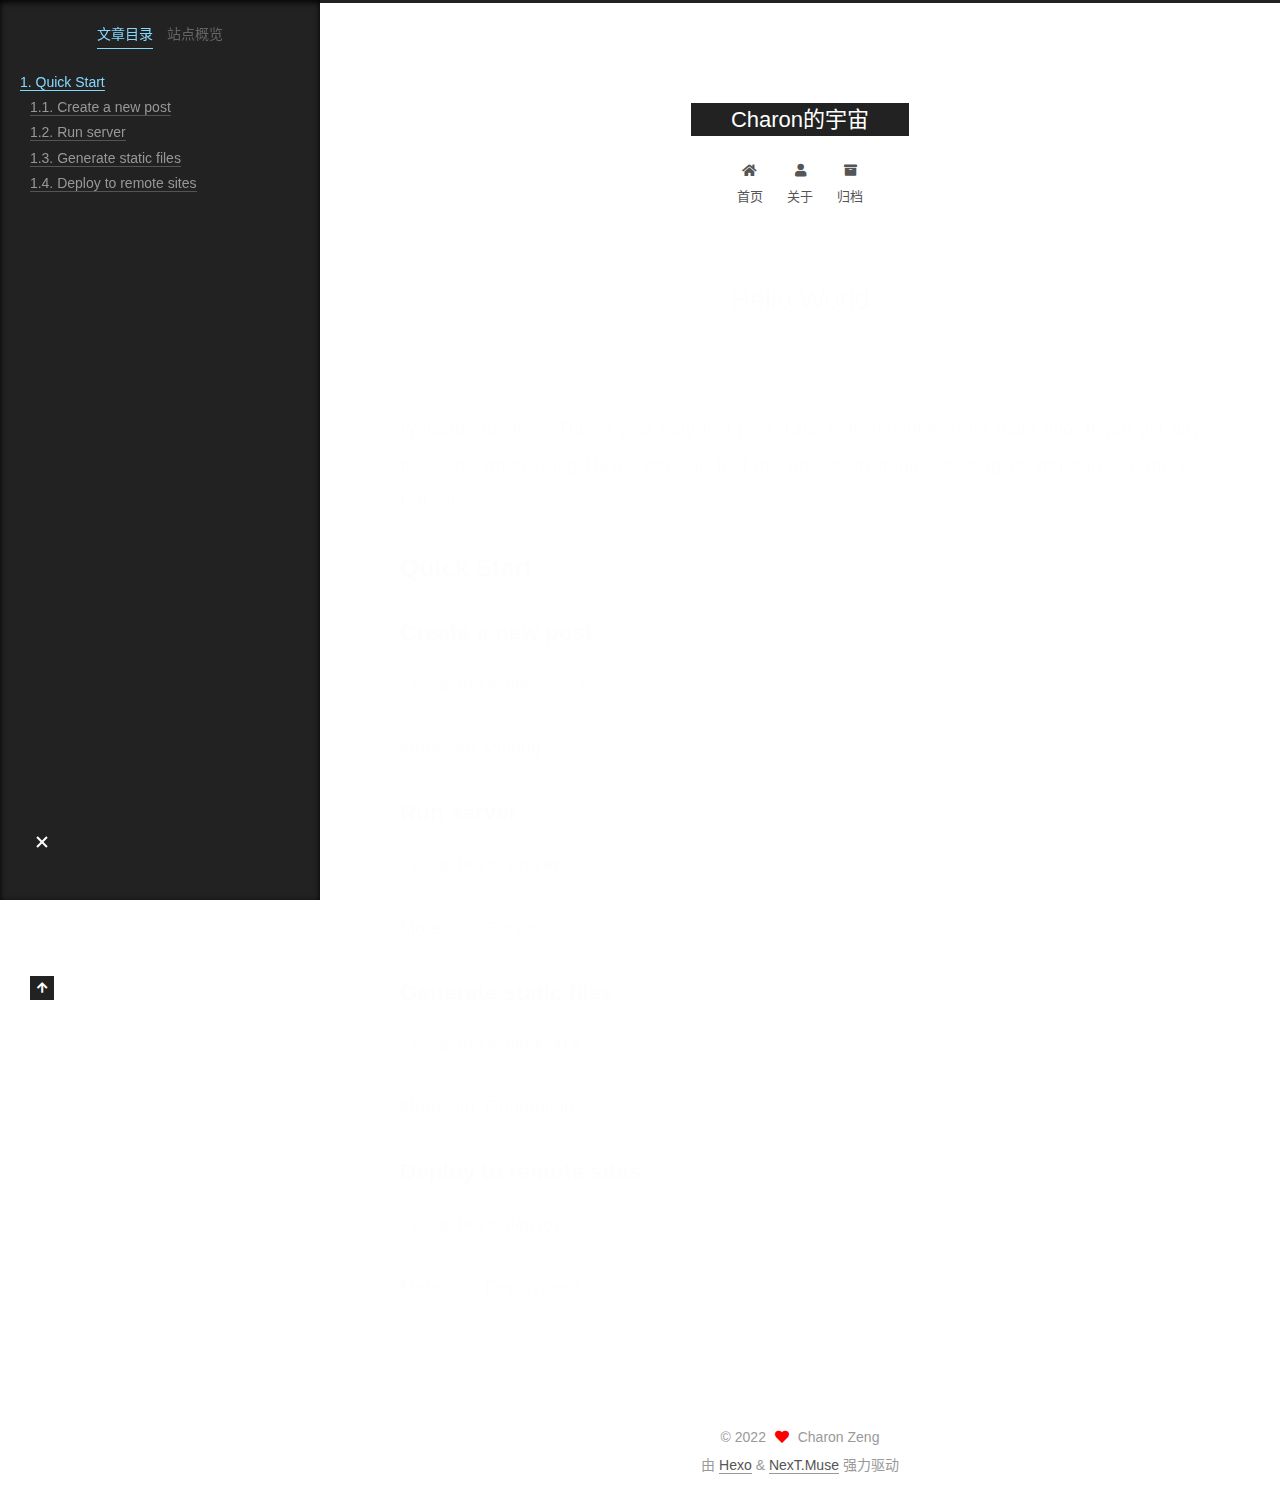
<file: 2022/10/13/hello-world/index.html>
<!DOCTYPE html>
<html lang="zh-CN">
<head>
  <meta charset="UTF-8">
<meta name="viewport" content="width=device-width, initial-scale=1, maximum-scale=2">
<meta name="theme-color" content="#222">
<meta name="generator" content="Hexo 5.4.2">
  <link rel="apple-touch-icon" sizes="180x180" href="/images/apple-touch-icon-next.png">
  <link rel="icon" type="image/png" sizes="32x32" href="/images/favicon-32x32-next.png">
  <link rel="icon" type="image/png" sizes="16x16" href="/images/favicon-16x16-next.png">
  <link rel="mask-icon" href="/images/logo.svg" color="#222">

<link rel="stylesheet" href="/css/main.css">


<link rel="stylesheet" href="/lib/font-awesome/css/all.min.css">

<script id="hexo-configurations">
    var NexT = window.NexT || {};
    var CONFIG = {"hostname":"example.com","root":"/","scheme":"Muse","version":"7.8.0","exturl":false,"sidebar":{"position":"left","display":"post","padding":18,"offset":12,"onmobile":false},"copycode":{"enable":false,"show_result":false,"style":null},"back2top":{"enable":true,"sidebar":false,"scrollpercent":false},"bookmark":{"enable":false,"color":"#222","save":"auto"},"fancybox":false,"mediumzoom":false,"lazyload":false,"pangu":false,"comments":{"style":"tabs","active":null,"storage":true,"lazyload":false,"nav":null},"algolia":{"hits":{"per_page":10},"labels":{"input_placeholder":"Search for Posts","hits_empty":"We didn't find any results for the search: ${query}","hits_stats":"${hits} results found in ${time} ms"}},"localsearch":{"enable":false,"trigger":"auto","top_n_per_article":1,"unescape":false,"preload":false},"motion":{"enable":true,"async":false,"transition":{"post_block":"fadeIn","post_header":"slideDownIn","post_body":"slideDownIn","coll_header":"slideLeftIn","sidebar":"slideUpIn"}}};
  </script>

  <meta name="description" content="Welcome to Hexo! This is your very first post. Check documentation for more info. If you get any problems when using Hexo, you can find the answer in troubleshooting or you can ask me on GitHub. Quick">
<meta property="og:type" content="article">
<meta property="og:title" content="Hello World">
<meta property="og:url" content="http://example.com/2022/10/13/hello-world/index.html">
<meta property="og:site_name" content="Charon的宇宙">
<meta property="og:description" content="Welcome to Hexo! This is your very first post. Check documentation for more info. If you get any problems when using Hexo, you can find the answer in troubleshooting or you can ask me on GitHub. Quick">
<meta property="og:locale" content="zh_CN">
<meta property="article:published_time" content="2022-10-13T13:17:01.242Z">
<meta property="article:modified_time" content="2022-10-13T13:12:58.555Z">
<meta property="article:author" content="Charon Zeng">
<meta name="twitter:card" content="summary">

<link rel="canonical" href="http://example.com/2022/10/13/hello-world/">


<script id="page-configurations">
  // https://hexo.io/docs/variables.html
  CONFIG.page = {
    sidebar: "",
    isHome : false,
    isPost : true,
    lang   : 'zh-CN'
  };
</script>

  <title>Hello World | Charon的宇宙</title>
  






  <noscript>
  <style>
  .use-motion .brand,
  .use-motion .menu-item,
  .sidebar-inner,
  .use-motion .post-block,
  .use-motion .pagination,
  .use-motion .comments,
  .use-motion .post-header,
  .use-motion .post-body,
  .use-motion .collection-header { opacity: initial; }

  .use-motion .site-title,
  .use-motion .site-subtitle {
    opacity: initial;
    top: initial;
  }

  .use-motion .logo-line-before i { left: initial; }
  .use-motion .logo-line-after i { right: initial; }
  </style>
</noscript>

</head>

<body itemscope itemtype="http://schema.org/WebPage">
  <div class="container use-motion">
    <div class="headband"></div>

    <header class="header" itemscope itemtype="http://schema.org/WPHeader">
      <div class="header-inner"><div class="site-brand-container">
  <div class="site-nav-toggle">
    <div class="toggle" aria-label="切换导航栏">
      <span class="toggle-line toggle-line-first"></span>
      <span class="toggle-line toggle-line-middle"></span>
      <span class="toggle-line toggle-line-last"></span>
    </div>
  </div>

  <div class="site-meta">

    <a href="/" class="brand" rel="start">
      <span class="logo-line-before"><i></i></span>
      <h1 class="site-title">Charon的宇宙</h1>
      <span class="logo-line-after"><i></i></span>
    </a>
  </div>

  <div class="site-nav-right">
    <div class="toggle popup-trigger">
    </div>
  </div>
</div>




<nav class="site-nav">
  <ul id="menu" class="main-menu menu">
        <li class="menu-item menu-item-home">

    <a href="/" rel="section"><i class="fa fa-home fa-fw"></i>首页</a>

  </li>
        <li class="menu-item menu-item-about">

    <a href="/about/" rel="section"><i class="fa fa-user fa-fw"></i>关于</a>

  </li>
        <li class="menu-item menu-item-archives">

    <a href="/archives/" rel="section"><i class="fa fa-archive fa-fw"></i>归档</a>

  </li>
  </ul>
</nav>




</div>
    </header>

    
  <div class="back-to-top">
    <i class="fa fa-arrow-up"></i>
    <span>0%</span>
  </div>


    <main class="main">
      <div class="main-inner">
        <div class="content-wrap">
          

          <div class="content post posts-expand">
            

    
  
  
  <article itemscope itemtype="http://schema.org/Article" class="post-block" lang="zh-CN">
    <link itemprop="mainEntityOfPage" href="http://example.com/2022/10/13/hello-world/">

    <span hidden itemprop="author" itemscope itemtype="http://schema.org/Person">
      <meta itemprop="image" content="/images/avatar.gif">
      <meta itemprop="name" content="Charon Zeng">
      <meta itemprop="description" content="功不唐捐">
    </span>

    <span hidden itemprop="publisher" itemscope itemtype="http://schema.org/Organization">
      <meta itemprop="name" content="Charon的宇宙">
    </span>
      <header class="post-header">
        <h1 class="post-title" itemprop="name headline">
          Hello World
        </h1>

        <div class="post-meta">
            <span class="post-meta-item">
              <span class="post-meta-item-icon">
                <i class="far fa-calendar"></i>
              </span>
              <span class="post-meta-item-text">发表于</span>
              

              <time title="创建时间：2022-10-13 21:17:01 / 修改时间：21:12:58" itemprop="dateCreated datePublished" datetime="2022-10-13T21:17:01+08:00">2022-10-13</time>
            </span>

          

        </div>
      </header>

    
    
    
    <div class="post-body" itemprop="articleBody">

      
        <p>Welcome to <a target="_blank" rel="noopener" href="https://hexo.io/">Hexo</a>! This is your very first post. Check <a target="_blank" rel="noopener" href="https://hexo.io/docs/">documentation</a> for more info. If you get any problems when using Hexo, you can find the answer in <a target="_blank" rel="noopener" href="https://hexo.io/docs/troubleshooting.html">troubleshooting</a> or you can ask me on <a target="_blank" rel="noopener" href="https://github.com/hexojs/hexo/issues">GitHub</a>.</p>
<h2 id="Quick-Start"><a href="#Quick-Start" class="headerlink" title="Quick Start"></a>Quick Start</h2><h3 id="Create-a-new-post"><a href="#Create-a-new-post" class="headerlink" title="Create a new post"></a>Create a new post</h3><figure class="highlight bash"><table><tr><td class="gutter"><pre><span class="line">1</span><br></pre></td><td class="code"><pre><span class="line">$ hexo new <span class="string">&quot;My New Post&quot;</span></span><br></pre></td></tr></table></figure>

<p>More info: <a target="_blank" rel="noopener" href="https://hexo.io/docs/writing.html">Writing</a></p>
<h3 id="Run-server"><a href="#Run-server" class="headerlink" title="Run server"></a>Run server</h3><figure class="highlight bash"><table><tr><td class="gutter"><pre><span class="line">1</span><br></pre></td><td class="code"><pre><span class="line">$ hexo server</span><br></pre></td></tr></table></figure>

<p>More info: <a target="_blank" rel="noopener" href="https://hexo.io/docs/server.html">Server</a></p>
<h3 id="Generate-static-files"><a href="#Generate-static-files" class="headerlink" title="Generate static files"></a>Generate static files</h3><figure class="highlight bash"><table><tr><td class="gutter"><pre><span class="line">1</span><br></pre></td><td class="code"><pre><span class="line">$ hexo generate</span><br></pre></td></tr></table></figure>

<p>More info: <a target="_blank" rel="noopener" href="https://hexo.io/docs/generating.html">Generating</a></p>
<h3 id="Deploy-to-remote-sites"><a href="#Deploy-to-remote-sites" class="headerlink" title="Deploy to remote sites"></a>Deploy to remote sites</h3><figure class="highlight bash"><table><tr><td class="gutter"><pre><span class="line">1</span><br></pre></td><td class="code"><pre><span class="line">$ hexo deploy</span><br></pre></td></tr></table></figure>

<p>More info: <a target="_blank" rel="noopener" href="https://hexo.io/docs/one-command-deployment.html">Deployment</a></p>

    </div>

    
    
    

      <footer class="post-footer">

        


        
      </footer>
    
  </article>
  
  
  



          </div>
          

<script>
  window.addEventListener('tabs:register', () => {
    let { activeClass } = CONFIG.comments;
    if (CONFIG.comments.storage) {
      activeClass = localStorage.getItem('comments_active') || activeClass;
    }
    if (activeClass) {
      let activeTab = document.querySelector(`a[href="#comment-${activeClass}"]`);
      if (activeTab) {
        activeTab.click();
      }
    }
  });
  if (CONFIG.comments.storage) {
    window.addEventListener('tabs:click', event => {
      if (!event.target.matches('.tabs-comment .tab-content .tab-pane')) return;
      let commentClass = event.target.classList[1];
      localStorage.setItem('comments_active', commentClass);
    });
  }
</script>

        </div>
          
  
  <div class="toggle sidebar-toggle">
    <span class="toggle-line toggle-line-first"></span>
    <span class="toggle-line toggle-line-middle"></span>
    <span class="toggle-line toggle-line-last"></span>
  </div>

  <aside class="sidebar">
    <div class="sidebar-inner">

      <ul class="sidebar-nav motion-element">
        <li class="sidebar-nav-toc">
          文章目录
        </li>
        <li class="sidebar-nav-overview">
          站点概览
        </li>
      </ul>

      <!--noindex-->
      <div class="post-toc-wrap sidebar-panel">
          <div class="post-toc motion-element"><ol class="nav"><li class="nav-item nav-level-2"><a class="nav-link" href="#Quick-Start"><span class="nav-number">1.</span> <span class="nav-text">Quick Start</span></a><ol class="nav-child"><li class="nav-item nav-level-3"><a class="nav-link" href="#Create-a-new-post"><span class="nav-number">1.1.</span> <span class="nav-text">Create a new post</span></a></li><li class="nav-item nav-level-3"><a class="nav-link" href="#Run-server"><span class="nav-number">1.2.</span> <span class="nav-text">Run server</span></a></li><li class="nav-item nav-level-3"><a class="nav-link" href="#Generate-static-files"><span class="nav-number">1.3.</span> <span class="nav-text">Generate static files</span></a></li><li class="nav-item nav-level-3"><a class="nav-link" href="#Deploy-to-remote-sites"><span class="nav-number">1.4.</span> <span class="nav-text">Deploy to remote sites</span></a></li></ol></li></ol></div>
      </div>
      <!--/noindex-->

      <div class="site-overview-wrap sidebar-panel">
        <div class="site-author motion-element" itemprop="author" itemscope itemtype="http://schema.org/Person">
  <p class="site-author-name" itemprop="name">Charon Zeng</p>
  <div class="site-description" itemprop="description">功不唐捐</div>
</div>
<div class="site-state-wrap motion-element">
  <nav class="site-state">
      <div class="site-state-item site-state-posts">
          <a href="/archives/">
        
          <span class="site-state-item-count">1</span>
          <span class="site-state-item-name">日志</span>
        </a>
      </div>
  </nav>
</div>



      </div>

    </div>
  </aside>
  <div id="sidebar-dimmer"></div>


      </div>
    </main>

    <footer class="footer">
      <div class="footer-inner">
        

        

<div class="copyright">
  
  &copy; 
  <span itemprop="copyrightYear">2022</span>
  <span class="with-love">
    <i class="fa fa-heart"></i>
  </span>
  <span class="author" itemprop="copyrightHolder">Charon Zeng</span>
</div>
  <div class="powered-by">由 <a href="https://hexo.io/" class="theme-link" rel="noopener" target="_blank">Hexo</a> & <a href="https://muse.theme-next.org/" class="theme-link" rel="noopener" target="_blank">NexT.Muse</a> 强力驱动
  </div>

        








      </div>
    </footer>
  </div>

  
  <script src="/lib/anime.min.js"></script>
  <script src="/lib/velocity/velocity.min.js"></script>
  <script src="/lib/velocity/velocity.ui.min.js"></script>

<script src="/js/utils.js"></script>

<script src="/js/motion.js"></script>


<script src="/js/schemes/muse.js"></script>


<script src="/js/next-boot.js"></script>




  















  

  

</body>
</html>
</file>
<file: css/main.css>
:root {
  --body-bg-color: #fff;
  --content-bg-color: #fff;
  --card-bg-color: #f5f5f5;
  --text-color: #555;
  --blockquote-color: #666;
  --link-color: #555;
  --link-hover-color: #222;
  --brand-color: #fff;
  --brand-hover-color: #fff;
  --table-row-odd-bg-color: #f9f9f9;
  --table-row-hover-bg-color: #f5f5f5;
  --menu-item-bg-color: #f5f5f5;
  --btn-default-bg: #222;
  --btn-default-color: #fff;
  --btn-default-border-color: #222;
  --btn-default-hover-bg: #fff;
  --btn-default-hover-color: #222;
  --btn-default-hover-border-color: #222;
}
html {
  line-height: 1.15; /* 1 */
  -webkit-text-size-adjust: 100%; /* 2 */
}
body {
  margin: 0;
}
main {
  display: block;
}
h1 {
  font-size: 2em;
  margin: 0.67em 0;
}
hr {
  box-sizing: content-box; /* 1 */
  height: 0; /* 1 */
  overflow: visible; /* 2 */
}
pre {
  font-family: monospace, monospace; /* 1 */
  font-size: 1em; /* 2 */
}
a {
  background: transparent;
}
abbr[title] {
  border-bottom: none; /* 1 */
  text-decoration: underline; /* 2 */
  text-decoration: underline dotted; /* 2 */
}
b,
strong {
  font-weight: bolder;
}
code,
kbd,
samp {
  font-family: monospace, monospace; /* 1 */
  font-size: 1em; /* 2 */
}
small {
  font-size: 80%;
}
sub,
sup {
  font-size: 75%;
  line-height: 0;
  position: relative;
  vertical-align: baseline;
}
sub {
  bottom: -0.25em;
}
sup {
  top: -0.5em;
}
img {
  border-style: none;
}
button,
input,
optgroup,
select,
textarea {
  font-family: inherit; /* 1 */
  font-size: 100%; /* 1 */
  line-height: 1.15; /* 1 */
  margin: 0; /* 2 */
}
button,
input {
/* 1 */
  overflow: visible;
}
button,
select {
/* 1 */
  text-transform: none;
}
button,
[type='button'],
[type='reset'],
[type='submit'] {
  -webkit-appearance: button;
}
button::-moz-focus-inner,
[type='button']::-moz-focus-inner,
[type='reset']::-moz-focus-inner,
[type='submit']::-moz-focus-inner {
  border-style: none;
  padding: 0;
}
button:-moz-focusring,
[type='button']:-moz-focusring,
[type='reset']:-moz-focusring,
[type='submit']:-moz-focusring {
  outline: 1px dotted ButtonText;
}
fieldset {
  padding: 0.35em 0.75em 0.625em;
}
legend {
  box-sizing: border-box; /* 1 */
  color: inherit; /* 2 */
  display: table; /* 1 */
  max-width: 100%; /* 1 */
  padding: 0; /* 3 */
  white-space: normal; /* 1 */
}
progress {
  vertical-align: baseline;
}
textarea {
  overflow: auto;
}
[type='checkbox'],
[type='radio'] {
  box-sizing: border-box; /* 1 */
  padding: 0; /* 2 */
}
[type='number']::-webkit-inner-spin-button,
[type='number']::-webkit-outer-spin-button {
  height: auto;
}
[type='search'] {
  outline-offset: -2px; /* 2 */
  -webkit-appearance: textfield; /* 1 */
}
[type='search']::-webkit-search-decoration {
  -webkit-appearance: none;
}
::-webkit-file-upload-button {
  font: inherit; /* 2 */
  -webkit-appearance: button; /* 1 */
}
details {
  display: block;
}
summary {
  display: list-item;
}
template {
  display: none;
}
[hidden] {
  display: none;
}
::selection {
  background: #262a30;
  color: #eee;
}
html,
body {
  height: 100%;
}
body {
  background: var(--body-bg-color);
  color: var(--text-color);
  font-family: 'Lato', "PingFang SC", "Microsoft YaHei", sans-serif;
  font-size: 1em;
  line-height: 2;
}
@media (max-width: 991px) {
  body {
    padding-left: 0 !important;
    padding-right: 0 !important;
  }
}
h1,
h2,
h3,
h4,
h5,
h6 {
  font-family: 'Lato', "PingFang SC", "Microsoft YaHei", sans-serif;
  font-weight: bold;
  line-height: 1.5;
  margin: 20px 0 15px;
}
h1 {
  font-size: 1.5em;
}
h2 {
  font-size: 1.375em;
}
h3 {
  font-size: 1.25em;
}
h4 {
  font-size: 1.125em;
}
h5 {
  font-size: 1em;
}
h6 {
  font-size: 0.875em;
}
p {
  margin: 0 0 20px 0;
}
a,
span.exturl {
  border-bottom: 1px solid #999;
  color: var(--link-color);
  outline: 0;
  text-decoration: none;
  overflow-wrap: break-word;
  word-wrap: break-word;
  cursor: pointer;
}
a:hover,
span.exturl:hover {
  border-bottom-color: var(--link-hover-color);
  color: var(--link-hover-color);
}
iframe,
img,
video {
  display: block;
  margin-left: auto;
  margin-right: auto;
  max-width: 100%;
}
hr {
  background-image: repeating-linear-gradient(-45deg, #ddd, #ddd 4px, transparent 4px, transparent 8px);
  border: 0;
  height: 3px;
  margin: 40px 0;
}
blockquote {
  border-left: 4px solid #ddd;
  color: var(--blockquote-color);
  margin: 0;
  padding: 0 15px;
}
blockquote cite::before {
  content: '-';
  padding: 0 5px;
}
dt {
  font-weight: bold;
}
dd {
  margin: 0;
  padding: 0;
}
kbd {
  background-color: #f5f5f5;
  background-image: linear-gradient(#eee, #fff, #eee);
  border: 1px solid #ccc;
  border-radius: 0.2em;
  box-shadow: 0.1em 0.1em 0.2em rgba(0,0,0,0.1);
  color: #555;
  font-family: inherit;
  padding: 0.1em 0.3em;
  white-space: nowrap;
}
.table-container {
  overflow: auto;
}
table {
  border-collapse: collapse;
  border-spacing: 0;
  font-size: 0.875em;
  margin: 0 0 20px 0;
  width: 100%;
}
tbody tr:nth-of-type(odd) {
  background: var(--table-row-odd-bg-color);
}
tbody tr:hover {
  background: var(--table-row-hover-bg-color);
}
caption,
th,
td {
  font-weight: normal;
  padding: 8px;
  vertical-align: middle;
}
th,
td {
  border: 1px solid #ddd;
  border-bottom: 3px solid #ddd;
}
th {
  font-weight: 700;
  padding-bottom: 10px;
}
td {
  border-bottom-width: 1px;
}
.btn {
  background: var(--btn-default-bg);
  border: 2px solid var(--btn-default-border-color);
  border-radius: 0;
  color: var(--btn-default-color);
  display: inline-block;
  font-size: 0.875em;
  line-height: 2;
  padding: 0 20px;
  text-decoration: none;
  transition-property: background-color;
  transition-delay: 0s;
  transition-duration: 0.2s;
  transition-timing-function: ease-in-out;
}
.btn:hover {
  background: var(--btn-default-hover-bg);
  border-color: var(--btn-default-hover-border-color);
  color: var(--btn-default-hover-color);
}
.btn + .btn {
  margin: 0 0 8px 8px;
}
.btn .fa-fw {
  text-align: left;
  width: 1.285714285714286em;
}
.toggle {
  line-height: 0;
}
.toggle .toggle-line {
  background: #fff;
  display: inline-block;
  height: 2px;
  left: 0;
  position: relative;
  top: 0;
  transition: all 0.4s;
  vertical-align: top;
  width: 100%;
}
.toggle .toggle-line:not(:first-child) {
  margin-top: 3px;
}
.toggle.toggle-arrow .toggle-line-first {
  left: 50%;
  top: 2px;
  transform: rotate(45deg);
  width: 50%;
}
.toggle.toggle-arrow .toggle-line-middle {
  left: 2px;
  width: 90%;
}
.toggle.toggle-arrow .toggle-line-last {
  left: 50%;
  top: -2px;
  transform: rotate(-45deg);
  width: 50%;
}
.toggle.toggle-close .toggle-line-first {
  transform: rotate(-45deg);
  top: 5px;
}
.toggle.toggle-close .toggle-line-middle {
  opacity: 0;
}
.toggle.toggle-close .toggle-line-last {
  transform: rotate(45deg);
  top: -5px;
}
.highlight,
pre {
  background: #f7f7f7;
  color: #4d4d4c;
  line-height: 1.6;
  margin: 0 auto 20px;
}
pre,
code {
  font-family: consolas, Menlo, monospace, "PingFang SC", "Microsoft YaHei";
}
code {
  background: #eee;
  border-radius: 3px;
  color: #555;
  padding: 2px 4px;
  overflow-wrap: break-word;
  word-wrap: break-word;
}
.highlight *::selection {
  background: #d6d6d6;
}
.highlight pre {
  border: 0;
  margin: 0;
  padding: 10px 0;
}
.highlight table {
  border: 0;
  margin: 0;
  width: auto;
}
.highlight td {
  border: 0;
  padding: 0;
}
.highlight figcaption {
  background: #eff2f3;
  color: #4d4d4c;
  display: flex;
  font-size: 0.875em;
  justify-content: space-between;
  line-height: 1.2;
  padding: 0.5em;
}
.highlight figcaption a {
  color: #4d4d4c;
}
.highlight figcaption a:hover {
  border-bottom-color: #4d4d4c;
}
.highlight .gutter {
  -moz-user-select: none;
  -ms-user-select: none;
  -webkit-user-select: none;
  user-select: none;
}
.highlight .gutter pre {
  background: #eff2f3;
  color: #869194;
  padding-left: 10px;
  padding-right: 10px;
  text-align: right;
}
.highlight .code pre {
  background: #f7f7f7;
  padding-left: 10px;
  width: 100%;
}
.gist table {
  width: auto;
}
.gist table td {
  border: 0;
}
pre {
  overflow: auto;
  padding: 10px;
}
pre code {
  background: none;
  color: #4d4d4c;
  font-size: 0.875em;
  padding: 0;
  text-shadow: none;
}
pre .deletion {
  background: #fdd;
}
pre .addition {
  background: #dfd;
}
pre .meta {
  color: #eab700;
  -moz-user-select: none;
  -ms-user-select: none;
  -webkit-user-select: none;
  user-select: none;
}
pre .comment {
  color: #8e908c;
}
pre .variable,
pre .attribute,
pre .tag,
pre .name,
pre .regexp,
pre .ruby .constant,
pre .xml .tag .title,
pre .xml .pi,
pre .xml .doctype,
pre .html .doctype,
pre .css .id,
pre .css .class,
pre .css .pseudo {
  color: #c82829;
}
pre .number,
pre .preprocessor,
pre .built_in,
pre .builtin-name,
pre .literal,
pre .params,
pre .constant,
pre .command {
  color: #f5871f;
}
pre .ruby .class .title,
pre .css .rules .attribute,
pre .string,
pre .symbol,
pre .value,
pre .inheritance,
pre .header,
pre .ruby .symbol,
pre .xml .cdata,
pre .special,
pre .formula {
  color: #718c00;
}
pre .title,
pre .css .hexcolor {
  color: #3e999f;
}
pre .function,
pre .python .decorator,
pre .python .title,
pre .ruby .function .title,
pre .ruby .title .keyword,
pre .perl .sub,
pre .javascript .title,
pre .coffeescript .title {
  color: #4271ae;
}
pre .keyword,
pre .javascript .function {
  color: #8959a8;
}
.blockquote-center {
  border-left: none;
  margin: 40px 0;
  padding: 0;
  position: relative;
  text-align: center;
}
.blockquote-center .fa {
  display: block;
  opacity: 0.6;
  position: absolute;
  width: 100%;
}
.blockquote-center .fa-quote-left {
  border-top: 1px solid #ccc;
  text-align: left;
  top: -20px;
}
.blockquote-center .fa-quote-right {
  border-bottom: 1px solid #ccc;
  text-align: right;
  bottom: -20px;
}
.blockquote-center p,
.blockquote-center div {
  text-align: center;
}
.post-body .group-picture img {
  margin: 0 auto;
  padding: 0 3px;
}
.group-picture-row {
  margin-bottom: 6px;
  overflow: hidden;
}
.group-picture-column {
  float: left;
  margin-bottom: 10px;
}
.post-body .label {
  color: #555;
  display: inline;
  padding: 0 2px;
}
.post-body .label.default {
  background: #f0f0f0;
}
.post-body .label.primary {
  background: #efe6f7;
}
.post-body .label.info {
  background: #e5f2f8;
}
.post-body .label.success {
  background: #e7f4e9;
}
.post-body .label.warning {
  background: #fcf6e1;
}
.post-body .label.danger {
  background: #fae8eb;
}
.post-body .tabs {
  margin-bottom: 20px;
}
.post-body .tabs,
.tabs-comment {
  display: block;
  padding-top: 10px;
  position: relative;
}
.post-body .tabs ul.nav-tabs,
.tabs-comment ul.nav-tabs {
  display: flex;
  flex-wrap: wrap;
  margin: 0;
  margin-bottom: -1px;
  padding: 0;
}
@media (max-width: 413px) {
  .post-body .tabs ul.nav-tabs,
  .tabs-comment ul.nav-tabs {
    display: block;
    margin-bottom: 5px;
  }
}
.post-body .tabs ul.nav-tabs li.tab,
.tabs-comment ul.nav-tabs li.tab {
  border-bottom: 1px solid #ddd;
  border-left: 1px solid transparent;
  border-right: 1px solid transparent;
  border-top: 3px solid transparent;
  flex-grow: 1;
  list-style-type: none;
  border-radius: 0 0 0 0;
}
@media (max-width: 413px) {
  .post-body .tabs ul.nav-tabs li.tab,
  .tabs-comment ul.nav-tabs li.tab {
    border-bottom: 1px solid transparent;
    border-left: 3px solid transparent;
    border-right: 1px solid transparent;
    border-top: 1px solid transparent;
  }
}
@media (max-width: 413px) {
  .post-body .tabs ul.nav-tabs li.tab,
  .tabs-comment ul.nav-tabs li.tab {
    border-radius: 0;
  }
}
.post-body .tabs ul.nav-tabs li.tab a,
.tabs-comment ul.nav-tabs li.tab a {
  border-bottom: initial;
  display: block;
  line-height: 1.8;
  outline: 0;
  padding: 0.25em 0.75em;
  text-align: center;
  transition-delay: 0s;
  transition-duration: 0.2s;
  transition-timing-function: ease-out;
}
.post-body .tabs ul.nav-tabs li.tab a i,
.tabs-comment ul.nav-tabs li.tab a i {
  width: 1.285714285714286em;
}
.post-body .tabs ul.nav-tabs li.tab.active,
.tabs-comment ul.nav-tabs li.tab.active {
  border-bottom: 1px solid transparent;
  border-left: 1px solid #ddd;
  border-right: 1px solid #ddd;
  border-top: 3px solid #fc6423;
}
@media (max-width: 413px) {
  .post-body .tabs ul.nav-tabs li.tab.active,
  .tabs-comment ul.nav-tabs li.tab.active {
    border-bottom: 1px solid #ddd;
    border-left: 3px solid #fc6423;
    border-right: 1px solid #ddd;
    border-top: 1px solid #ddd;
  }
}
.post-body .tabs ul.nav-tabs li.tab.active a,
.tabs-comment ul.nav-tabs li.tab.active a {
  color: var(--link-color);
  cursor: default;
}
.post-body .tabs .tab-content .tab-pane,
.tabs-comment .tab-content .tab-pane {
  border: 1px solid #ddd;
  border-top: 0;
  padding: 20px 20px 0 20px;
  border-radius: 0;
}
.post-body .tabs .tab-content .tab-pane:not(.active),
.tabs-comment .tab-content .tab-pane:not(.active) {
  display: none;
}
.post-body .tabs .tab-content .tab-pane.active,
.tabs-comment .tab-content .tab-pane.active {
  display: block;
}
.post-body .tabs .tab-content .tab-pane.active:nth-of-type(1),
.tabs-comment .tab-content .tab-pane.active:nth-of-type(1) {
  border-radius: 0 0 0 0;
}
@media (max-width: 413px) {
  .post-body .tabs .tab-content .tab-pane.active:nth-of-type(1),
  .tabs-comment .tab-content .tab-pane.active:nth-of-type(1) {
    border-radius: 0;
  }
}
.post-body .note {
  border-radius: 3px;
  margin-bottom: 20px;
  padding: 1em;
  position: relative;
  border: 1px solid #eee;
  border-left-width: 5px;
}
.post-body .note h2,
.post-body .note h3,
.post-body .note h4,
.post-body .note h5,
.post-body .note h6 {
  margin-top: 0;
  border-bottom: initial;
  margin-bottom: 0;
  padding-top: 0;
}
.post-body .note p:first-child,
.post-body .note ul:first-child,
.post-body .note ol:first-child,
.post-body .note table:first-child,
.post-body .note pre:first-child,
.post-body .note blockquote:first-child,
.post-body .note img:first-child {
  margin-top: 0;
}
.post-body .note p:last-child,
.post-body .note ul:last-child,
.post-body .note ol:last-child,
.post-body .note table:last-child,
.post-body .note pre:last-child,
.post-body .note blockquote:last-child,
.post-body .note img:last-child {
  margin-bottom: 0;
}
.post-body .note.default {
  border-left-color: #777;
}
.post-body .note.default h2,
.post-body .note.default h3,
.post-body .note.default h4,
.post-body .note.default h5,
.post-body .note.default h6 {
  color: #777;
}
.post-body .note.primary {
  border-left-color: #6f42c1;
}
.post-body .note.primary h2,
.post-body .note.primary h3,
.post-body .note.primary h4,
.post-body .note.primary h5,
.post-body .note.primary h6 {
  color: #6f42c1;
}
.post-body .note.info {
  border-left-color: #428bca;
}
.post-body .note.info h2,
.post-body .note.info h3,
.post-body .note.info h4,
.post-body .note.info h5,
.post-body .note.info h6 {
  color: #428bca;
}
.post-body .note.success {
  border-left-color: #5cb85c;
}
.post-body .note.success h2,
.post-body .note.success h3,
.post-body .note.success h4,
.post-body .note.success h5,
.post-body .note.success h6 {
  color: #5cb85c;
}
.post-body .note.warning {
  border-left-color: #f0ad4e;
}
.post-body .note.warning h2,
.post-body .note.warning h3,
.post-body .note.warning h4,
.post-body .note.warning h5,
.post-body .note.warning h6 {
  color: #f0ad4e;
}
.post-body .note.danger {
  border-left-color: #d9534f;
}
.post-body .note.danger h2,
.post-body .note.danger h3,
.post-body .note.danger h4,
.post-body .note.danger h5,
.post-body .note.danger h6 {
  color: #d9534f;
}
.pagination .prev,
.pagination .next,
.pagination .page-number,
.pagination .space {
  display: inline-block;
  margin: 0 10px;
  padding: 0 11px;
  position: relative;
  top: -1px;
}
@media (max-width: 767px) {
  .pagination .prev,
  .pagination .next,
  .pagination .page-number,
  .pagination .space {
    margin: 0 5px;
  }
}
.pagination {
  border-top: 1px solid #eee;
  margin: 120px 0 0;
  text-align: center;
}
.pagination .prev,
.pagination .next,
.pagination .page-number {
  border-bottom: 0;
  border-top: 1px solid #eee;
  transition-property: border-color;
  transition-delay: 0s;
  transition-duration: 0.2s;
  transition-timing-function: ease-in-out;
}
.pagination .prev:hover,
.pagination .next:hover,
.pagination .page-number:hover {
  border-top-color: #222;
}
.pagination .space {
  margin: 0;
  padding: 0;
}
.pagination .prev {
  margin-left: 0;
}
.pagination .next {
  margin-right: 0;
}
.pagination .page-number.current {
  background: #ccc;
  border-top-color: #ccc;
  color: #fff;
}
@media (max-width: 767px) {
  .pagination {
    border-top: none;
  }
  .pagination .prev,
  .pagination .next,
  .pagination .page-number {
    border-bottom: 1px solid #eee;
    border-top: 0;
    margin-bottom: 10px;
    padding: 0 10px;
  }
  .pagination .prev:hover,
  .pagination .next:hover,
  .pagination .page-number:hover {
    border-bottom-color: #222;
  }
}
.comments {
  margin-top: 60px;
  overflow: hidden;
}
.comment-button-group {
  display: flex;
  flex-wrap: wrap-reverse;
  justify-content: center;
  margin: 1em 0;
}
.comment-button-group .comment-button {
  margin: 0.1em 0.2em;
}
.comment-button-group .comment-button.active {
  background: var(--btn-default-hover-bg);
  border-color: var(--btn-default-hover-border-color);
  color: var(--btn-default-hover-color);
}
.comment-position {
  display: none;
}
.comment-position.active {
  display: block;
}
.tabs-comment {
  background: var(--content-bg-color);
  margin-top: 4em;
  padding-top: 0;
}
.tabs-comment .comments {
  border: 0;
  box-shadow: none;
  margin-top: 0;
  padding-top: 0;
}
.container {
  min-height: 100%;
  position: relative;
}
.main-inner {
  margin: 0 auto;
  width: 700px;
}
@media (min-width: 1200px) {
  .main-inner {
    width: 800px;
  }
}
@media (min-width: 1600px) {
  .main-inner {
    width: 900px;
  }
}
@media (max-width: 767px) {
  .content-wrap {
    padding: 0 20px;
  }
}
.header {
  background: transparent;
}
.header-inner {
  margin: 0 auto;
  width: 700px;
}
@media (min-width: 1200px) {
  .header-inner {
    width: 800px;
  }
}
@media (min-width: 1600px) {
  .header-inner {
    width: 900px;
  }
}
.site-brand-container {
  display: flex;
  flex-shrink: 0;
  padding: 0 10px;
}
.headband {
  background: #222;
  height: 3px;
}
.site-meta {
  flex-grow: 1;
  text-align: center;
}
@media (max-width: 767px) {
  .site-meta {
    text-align: center;
  }
}
.brand {
  border-bottom: none;
  color: var(--brand-color);
  display: inline-block;
  line-height: 1.375em;
  padding: 0 40px;
  position: relative;
}
.brand:hover {
  color: var(--brand-hover-color);
}
.site-title {
  font-family: 'Lato', "PingFang SC", "Microsoft YaHei", sans-serif;
  font-size: 1.375em;
  font-weight: normal;
  margin: 0;
}
.site-subtitle {
  color: #999;
  font-size: 0.8125em;
  margin: 10px 0;
}
.use-motion .brand {
  opacity: 0;
}
.use-motion .site-title,
.use-motion .site-subtitle,
.use-motion .custom-logo-image {
  opacity: 0;
  position: relative;
  top: -10px;
}
.site-nav-toggle,
.site-nav-right {
  display: none;
}
@media (max-width: 767px) {
  .site-nav-toggle,
  .site-nav-right {
    display: flex;
    flex-direction: column;
    justify-content: center;
  }
}
.site-nav-toggle .toggle,
.site-nav-right .toggle {
  color: var(--text-color);
  padding: 10px;
  width: 22px;
}
.site-nav-toggle .toggle .toggle-line,
.site-nav-right .toggle .toggle-line {
  background: var(--text-color);
  border-radius: 1px;
}
.site-nav {
  display: block;
}
@media (max-width: 767px) {
  .site-nav {
    clear: both;
    display: none;
  }
}
.site-nav.site-nav-on {
  display: block;
}
.menu {
  margin-top: 20px;
  padding-left: 0;
  text-align: center;
}
.menu-item {
  display: inline-block;
  list-style: none;
  margin: 0 10px;
}
@media (max-width: 767px) {
  .menu-item {
    display: block;
    margin-top: 10px;
  }
  .menu-item.menu-item-search {
    display: none;
  }
}
.menu-item a,
.menu-item span.exturl {
  border-bottom: 0;
  display: block;
  font-size: 0.8125em;
  transition-property: border-color;
  transition-delay: 0s;
  transition-duration: 0.2s;
  transition-timing-function: ease-in-out;
}
@media (hover: none) {
  .menu-item a:hover,
  .menu-item span.exturl:hover {
    border-bottom-color: transparent !important;
  }
}
.menu-item .fa,
.menu-item .fab,
.menu-item .far,
.menu-item .fas {
  margin-right: 8px;
}
.menu-item .badge {
  display: inline-block;
  font-weight: bold;
  line-height: 1;
  margin-left: 0.35em;
  margin-top: 0.35em;
  text-align: center;
  white-space: nowrap;
}
@media (max-width: 767px) {
  .menu-item .badge {
    float: right;
    margin-left: 0;
  }
}
.menu-item-active a,
.menu .menu-item a:hover,
.menu .menu-item span.exturl:hover {
  background: var(--menu-item-bg-color);
}
.use-motion .menu-item {
  opacity: 0;
}
.sidebar {
  background: #222;
  bottom: 0;
  box-shadow: inset 0 2px 6px #000;
  position: fixed;
  top: 0;
}
@media (max-width: 991px) {
  .sidebar {
    display: none;
  }
}
.sidebar-inner {
  color: #999;
  padding: 18px 10px;
  text-align: center;
}
.cc-license {
  margin-top: 10px;
  text-align: center;
}
.cc-license .cc-opacity {
  border-bottom: none;
  opacity: 0.7;
}
.cc-license .cc-opacity:hover {
  opacity: 0.9;
}
.cc-license img {
  display: inline-block;
}
.site-author-image {
  border: 2px solid #333;
  display: block;
  margin: 0 auto;
  max-width: 96px;
  padding: 2px;
}
.site-author-name {
  color: #f5f5f5;
  font-weight: normal;
  margin: 5px 0 0;
  text-align: center;
}
.site-description {
  color: #999;
  font-size: 1em;
  margin-top: 5px;
  text-align: center;
}
.links-of-author {
  margin-top: 15px;
}
.links-of-author a,
.links-of-author span.exturl {
  border-bottom-color: #555;
  display: inline-block;
  font-size: 0.8125em;
  margin-bottom: 10px;
  margin-right: 10px;
  vertical-align: middle;
}
.links-of-author a::before,
.links-of-author span.exturl::before {
  background: #7fcff4;
  border-radius: 50%;
  content: ' ';
  display: inline-block;
  height: 4px;
  margin-right: 3px;
  vertical-align: middle;
  width: 4px;
}
.sidebar-button {
  margin-top: 15px;
}
.sidebar-button a {
  border: 1px solid #fc6423;
  border-radius: 4px;
  color: #fc6423;
  display: inline-block;
  padding: 0 15px;
}
.sidebar-button a .fa,
.sidebar-button a .fab,
.sidebar-button a .far,
.sidebar-button a .fas {
  margin-right: 5px;
}
.sidebar-button a:hover {
  background: #fc6423;
  border: 1px solid #fc6423;
  color: #fff;
}
.sidebar-button a:hover .fa,
.sidebar-button a:hover .fab,
.sidebar-button a:hover .far,
.sidebar-button a:hover .fas {
  color: #fff;
}
.links-of-blogroll {
  font-size: 0.8125em;
  margin-top: 10px;
}
.links-of-blogroll-title {
  font-size: 0.875em;
  font-weight: 600;
  margin-top: 0;
}
.links-of-blogroll-list {
  list-style: none;
  margin: 0;
  padding: 0;
}
#sidebar-dimmer {
  display: none;
}
@media (max-width: 767px) {
  #sidebar-dimmer {
    background: #000;
    display: block;
    height: 100%;
    left: 100%;
    opacity: 0;
    position: fixed;
    top: 0;
    width: 100%;
    z-index: 1100;
  }
  .sidebar-active + #sidebar-dimmer {
    opacity: 0.7;
    transform: translateX(-100%);
    transition: opacity 0.5s;
  }
}
.sidebar-nav {
  margin: 0;
  padding-bottom: 20px;
  padding-left: 0;
}
.sidebar-nav li {
  border-bottom: 1px solid transparent;
  color: #666;
  cursor: pointer;
  display: inline-block;
  font-size: 0.875em;
}
.sidebar-nav li.sidebar-nav-overview {
  margin-left: 10px;
}
.sidebar-nav li:hover {
  color: #f5f5f5;
}
.sidebar-nav .sidebar-nav-active {
  border-bottom-color: #87daff;
  color: #87daff;
}
.sidebar-nav .sidebar-nav-active:hover {
  color: #87daff;
}
.sidebar-panel {
  display: none;
  overflow-x: hidden;
  overflow-y: auto;
}
.sidebar-panel-active {
  display: block;
}
.sidebar-toggle {
  background: #222;
  bottom: 45px;
  cursor: pointer;
  height: 14px;
  left: 30px;
  padding: 5px;
  position: fixed;
  width: 14px;
  z-index: 1300;
}
@media (max-width: 991px) {
  .sidebar-toggle {
    left: 20px;
    opacity: 0.8;
    display: none;
  }
}
.sidebar-toggle:hover .toggle-line {
  background: #87daff;
}
.post-toc {
  font-size: 0.875em;
}
.post-toc ol {
  list-style: none;
  margin: 0;
  padding: 0 2px 5px 10px;
  text-align: left;
}
.post-toc ol > ol {
  padding-left: 0;
}
.post-toc ol a {
  transition-property: all;
  transition-delay: 0s;
  transition-duration: 0.2s;
  transition-timing-function: ease-in-out;
}
.post-toc .nav-item {
  line-height: 1.8;
  overflow: hidden;
  text-overflow: ellipsis;
  white-space: nowrap;
}
.post-toc .nav .nav-child {
  display: none;
}
.post-toc .nav .active > .nav-child {
  display: block;
}
.post-toc .nav .active-current > .nav-child {
  display: block;
}
.post-toc .nav .active-current > .nav-child > .nav-item {
  display: block;
}
.post-toc .nav .active > a {
  border-bottom-color: #87daff;
  color: #87daff;
}
.post-toc .nav .active-current > a {
  color: #87daff;
}
.post-toc .nav .active-current > a:hover {
  color: #87daff;
}
.site-state {
  display: flex;
  justify-content: center;
  line-height: 1.4;
  margin-top: 10px;
  overflow: hidden;
  text-align: center;
  white-space: nowrap;
}
.site-state-item {
  padding: 0 15px;
}
.site-state-item:not(:first-child) {
  border-left: 1px solid #333;
}
.site-state-item a {
  border-bottom: none;
}
.site-state-item-count {
  display: block;
  font-size: 1.25em;
  font-weight: 600;
  text-align: center;
}
.site-state-item-name {
  color: inherit;
  font-size: 0.875em;
}
.footer {
  color: #999;
  font-size: 0.875em;
  padding: 20px 0;
}
.footer.footer-fixed {
  bottom: 0;
  left: 0;
  position: absolute;
  right: 0;
}
.footer-inner {
  box-sizing: border-box;
  margin: 0 auto;
  text-align: center;
  width: 700px;
}
@media (min-width: 1200px) {
  .footer-inner {
    width: 800px;
  }
}
@media (min-width: 1600px) {
  .footer-inner {
    width: 900px;
  }
}
.languages {
  display: inline-block;
  font-size: 1.125em;
  position: relative;
}
.languages .lang-select-label span {
  margin: 0 0.5em;
}
.languages .lang-select {
  height: 100%;
  left: 0;
  opacity: 0;
  position: absolute;
  top: 0;
  width: 100%;
}
.with-love {
  color: #ff0000;
  display: inline-block;
  margin: 0 5px;
}
.powered-by,
.theme-info {
  display: inline-block;
}
@-moz-keyframes iconAnimate {
  0%, 100% {
    transform: scale(1);
  }
  10%, 30% {
    transform: scale(0.9);
  }
  20%, 40%, 60%, 80% {
    transform: scale(1.1);
  }
  50%, 70% {
    transform: scale(1.1);
  }
}
@-webkit-keyframes iconAnimate {
  0%, 100% {
    transform: scale(1);
  }
  10%, 30% {
    transform: scale(0.9);
  }
  20%, 40%, 60%, 80% {
    transform: scale(1.1);
  }
  50%, 70% {
    transform: scale(1.1);
  }
}
@-o-keyframes iconAnimate {
  0%, 100% {
    transform: scale(1);
  }
  10%, 30% {
    transform: scale(0.9);
  }
  20%, 40%, 60%, 80% {
    transform: scale(1.1);
  }
  50%, 70% {
    transform: scale(1.1);
  }
}
@keyframes iconAnimate {
  0%, 100% {
    transform: scale(1);
  }
  10%, 30% {
    transform: scale(0.9);
  }
  20%, 40%, 60%, 80% {
    transform: scale(1.1);
  }
  50%, 70% {
    transform: scale(1.1);
  }
}
.back-to-top {
  font-size: 12px;
  text-align: center;
  transition-delay: 0s;
  transition-duration: 0.2s;
  transition-timing-function: ease-in-out;
}
.back-to-top {
  background: #222;
  bottom: -100px;
  box-sizing: border-box;
  color: #fff;
  cursor: pointer;
  left: 30px;
  opacity: 1;
  padding: 0 6px;
  position: fixed;
  transition-property: bottom;
  z-index: 1300;
  width: 24px;
}
.back-to-top span {
  display: none;
}
.back-to-top:hover {
  color: #87daff;
}
.back-to-top.back-to-top-on {
  bottom: 19px;
}
@media (max-width: 991px) {
  .back-to-top {
    left: 20px;
    opacity: 0.8;
  }
}
.post-body {
  font-family: 'Lato', "PingFang SC", "Microsoft YaHei", sans-serif;
  overflow-wrap: break-word;
  word-wrap: break-word;
}
@media (min-width: 1200px) {
  .post-body {
    font-size: 1.125em;
  }
}
.post-body .exturl .fa {
  font-size: 0.875em;
  margin-left: 4px;
}
.post-body .image-caption,
.post-body .figure .caption {
  color: #999;
  font-size: 0.875em;
  font-weight: bold;
  line-height: 1;
  margin: -20px auto 15px;
  text-align: center;
}
.post-sticky-flag {
  display: inline-block;
  transform: rotate(30deg);
}
.post-button {
  margin-top: 40px;
  text-align: center;
}
.use-motion .post-block,
.use-motion .pagination,
.use-motion .comments {
  opacity: 0;
}
.use-motion .post-header {
  opacity: 0;
}
.use-motion .post-body {
  opacity: 0;
}
.use-motion .collection-header {
  opacity: 0;
}
.posts-collapse {
  margin-left: 35px;
  position: relative;
}
@media (max-width: 767px) {
  .posts-collapse {
    margin-left: 0px;
    margin-right: 0px;
  }
}
.posts-collapse .collection-title {
  font-size: 1.125em;
  position: relative;
}
.posts-collapse .collection-title::before {
  background: #999;
  border: 1px solid #fff;
  border-radius: 50%;
  content: ' ';
  height: 10px;
  left: 0;
  margin-left: -6px;
  margin-top: -4px;
  position: absolute;
  top: 50%;
  width: 10px;
}
.posts-collapse .collection-year {
  font-size: 1.5em;
  font-weight: bold;
  margin: 60px 0;
  position: relative;
}
.posts-collapse .collection-year::before {
  background: #bbb;
  border-radius: 50%;
  content: ' ';
  height: 8px;
  left: 0;
  margin-left: -4px;
  margin-top: -4px;
  position: absolute;
  top: 50%;
  width: 8px;
}
.posts-collapse .collection-header {
  display: block;
  margin: 0 0 0 20px;
}
.posts-collapse .collection-header small {
  color: #bbb;
  margin-left: 5px;
}
.posts-collapse .post-header {
  border-bottom: 1px dashed #ccc;
  margin: 30px 0;
  padding-left: 15px;
  position: relative;
  transition-property: border;
  transition-delay: 0s;
  transition-duration: 0.2s;
  transition-timing-function: ease-in-out;
}
.posts-collapse .post-header::before {
  background: #bbb;
  border: 1px solid #fff;
  border-radius: 50%;
  content: ' ';
  height: 6px;
  left: 0;
  margin-left: -4px;
  position: absolute;
  top: 0.75em;
  transition-property: background;
  width: 6px;
  transition-delay: 0s;
  transition-duration: 0.2s;
  transition-timing-function: ease-in-out;
}
.posts-collapse .post-header:hover {
  border-bottom-color: #666;
}
.posts-collapse .post-header:hover::before {
  background: #222;
}
.posts-collapse .post-meta {
  display: inline;
  font-size: 0.75em;
  margin-right: 10px;
}
.posts-collapse .post-title {
  display: inline;
}
.posts-collapse .post-title a,
.posts-collapse .post-title span.exturl {
  border-bottom: none;
  color: var(--link-color);
}
.posts-collapse .post-title .fa-external-link-alt {
  font-size: 0.875em;
  margin-left: 5px;
}
.posts-collapse::before {
  background: #f5f5f5;
  content: ' ';
  height: 100%;
  left: 0;
  margin-left: -2px;
  position: absolute;
  top: 1.25em;
  width: 4px;
}
.post-eof {
  background: #ccc;
  height: 1px;
  margin: 80px auto 60px;
  text-align: center;
  width: 8%;
}
.post-block:last-of-type .post-eof {
  display: none;
}
.content {
  padding-top: 40px;
}
@media (min-width: 992px) {
  .post-body {
    text-align: justify;
  }
}
@media (max-width: 991px) {
  .post-body {
    text-align: justify;
  }
}
.post-body h1,
.post-body h2,
.post-body h3,
.post-body h4,
.post-body h5,
.post-body h6 {
  padding-top: 10px;
}
.post-body h1 .header-anchor,
.post-body h2 .header-anchor,
.post-body h3 .header-anchor,
.post-body h4 .header-anchor,
.post-body h5 .header-anchor,
.post-body h6 .header-anchor {
  border-bottom-style: none;
  color: #ccc;
  float: right;
  margin-left: 10px;
  visibility: hidden;
}
.post-body h1 .header-anchor:hover,
.post-body h2 .header-anchor:hover,
.post-body h3 .header-anchor:hover,
.post-body h4 .header-anchor:hover,
.post-body h5 .header-anchor:hover,
.post-body h6 .header-anchor:hover {
  color: inherit;
}
.post-body h1:hover .header-anchor,
.post-body h2:hover .header-anchor,
.post-body h3:hover .header-anchor,
.post-body h4:hover .header-anchor,
.post-body h5:hover .header-anchor,
.post-body h6:hover .header-anchor {
  visibility: visible;
}
.post-body iframe,
.post-body img,
.post-body video {
  margin-bottom: 20px;
}
.post-body .video-container {
  height: 0;
  margin-bottom: 20px;
  overflow: hidden;
  padding-top: 75%;
  position: relative;
  width: 100%;
}
.post-body .video-container iframe,
.post-body .video-container object,
.post-body .video-container embed {
  height: 100%;
  left: 0;
  margin: 0;
  position: absolute;
  top: 0;
  width: 100%;
}
.post-gallery {
  align-items: center;
  display: grid;
  grid-gap: 10px;
  grid-template-columns: 1fr 1fr 1fr;
  margin-bottom: 20px;
}
@media (max-width: 767px) {
  .post-gallery {
    grid-template-columns: 1fr 1fr;
  }
}
.post-gallery a {
  border: 0;
}
.post-gallery img {
  margin: 0;
}
.posts-expand .post-header {
  font-size: 1.125em;
}
.posts-expand .post-title {
  font-size: 1.5em;
  font-weight: normal;
  margin: initial;
  text-align: center;
  overflow-wrap: break-word;
  word-wrap: break-word;
}
.posts-expand .post-title-link {
  border-bottom: none;
  color: var(--link-color);
  display: inline-block;
  position: relative;
  vertical-align: top;
}
.posts-expand .post-title-link::before {
  background: var(--link-color);
  bottom: 0;
  content: '';
  height: 2px;
  left: 0;
  position: absolute;
  transform: scaleX(0);
  visibility: hidden;
  width: 100%;
  transition-delay: 0s;
  transition-duration: 0.2s;
  transition-timing-function: ease-in-out;
}
.posts-expand .post-title-link:hover::before {
  transform: scaleX(1);
  visibility: visible;
}
.posts-expand .post-title-link .fa-external-link-alt {
  font-size: 0.875em;
  margin-left: 5px;
}
.posts-expand .post-meta {
  color: #999;
  font-family: 'Lato', "PingFang SC", "Microsoft YaHei", sans-serif;
  font-size: 0.75em;
  margin: 3px 0 60px 0;
  text-align: center;
}
.posts-expand .post-meta .post-description {
  font-size: 0.875em;
  margin-top: 2px;
}
.posts-expand .post-meta time {
  border-bottom: 1px dashed #999;
  cursor: pointer;
}
.post-meta .post-meta-item + .post-meta-item::before {
  content: '|';
  margin: 0 0.5em;
}
.post-meta-divider {
  margin: 0 0.5em;
}
.post-meta-item-icon {
  margin-right: 3px;
}
@media (max-width: 991px) {
  .post-meta-item-icon {
    display: inline-block;
  }
}
@media (max-width: 991px) {
  .post-meta-item-text {
    display: none;
  }
}
.post-nav {
  border-top: 1px solid #eee;
  display: flex;
  justify-content: space-between;
  margin-top: 15px;
  padding: 10px 5px 0;
}
.post-nav-item {
  flex: 1;
}
.post-nav-item a {
  border-bottom: none;
  display: block;
  font-size: 0.875em;
  line-height: 1.6;
  position: relative;
}
.post-nav-item a:active {
  top: 2px;
}
.post-nav-item .fa {
  font-size: 0.75em;
}
.post-nav-item:first-child {
  margin-right: 15px;
}
.post-nav-item:first-child .fa {
  margin-right: 5px;
}
.post-nav-item:last-child {
  margin-left: 15px;
  text-align: right;
}
.post-nav-item:last-child .fa {
  margin-left: 5px;
}
.rtl.post-body p,
.rtl.post-body a,
.rtl.post-body h1,
.rtl.post-body h2,
.rtl.post-body h3,
.rtl.post-body h4,
.rtl.post-body h5,
.rtl.post-body h6,
.rtl.post-body li,
.rtl.post-body ul,
.rtl.post-body ol {
  direction: rtl;
  font-family: UKIJ Ekran;
}
.rtl.post-title {
  font-family: UKIJ Ekran;
}
.post-tags {
  margin-top: 40px;
  text-align: center;
}
.post-tags a {
  display: inline-block;
  font-size: 0.8125em;
}
.post-tags a:not(:last-child) {
  margin-right: 10px;
}
.post-widgets {
  border-top: 1px solid #eee;
  margin-top: 15px;
  text-align: center;
}
.wp_rating {
  height: 20px;
  line-height: 20px;
  margin-top: 10px;
  padding-top: 6px;
  text-align: center;
}
.social-like {
  display: flex;
  font-size: 0.875em;
  justify-content: center;
  text-align: center;
}
.reward-container {
  margin: 20px auto;
  padding: 10px 0;
  text-align: center;
  width: 90%;
}
.reward-container button {
  background: transparent;
  border: 1px solid #fc6423;
  border-radius: 0;
  color: #fc6423;
  cursor: pointer;
  line-height: 2;
  outline: 0;
  padding: 0 15px;
  vertical-align: text-top;
}
.reward-container button:hover {
  background: #fc6423;
  border: 1px solid transparent;
  color: #fa9366;
}
#qr {
  padding-top: 20px;
}
#qr a {
  border: 0;
}
#qr img {
  display: inline-block;
  margin: 0.8em 2em 0 2em;
  max-width: 100%;
  width: 180px;
}
#qr p {
  text-align: center;
}
.category-all-page .category-all-title {
  text-align: center;
}
.category-all-page .category-all {
  margin-top: 20px;
}
.category-all-page .category-list {
  list-style: none;
  margin: 0;
  padding: 0;
}
.category-all-page .category-list-item {
  margin: 5px 10px;
}
.category-all-page .category-list-count {
  color: #bbb;
}
.category-all-page .category-list-count::before {
  content: ' (';
  display: inline;
}
.category-all-page .category-list-count::after {
  content: ') ';
  display: inline;
}
.category-all-page .category-list-child {
  padding-left: 10px;
}
.event-list {
  padding: 0;
}
.event-list hr {
  background: #222;
  margin: 20px 0 45px 0;
}
.event-list hr::after {
  background: #222;
  color: #fff;
  content: 'NOW';
  display: inline-block;
  font-weight: bold;
  padding: 0 5px;
  text-align: right;
}
.event-list .event {
  background: #222;
  margin: 20px 0;
  min-height: 40px;
  padding: 15px 0 15px 10px;
}
.event-list .event .event-summary {
  color: #fff;
  margin: 0;
  padding-bottom: 3px;
}
.event-list .event .event-summary::before {
  animation: dot-flash 1s alternate infinite ease-in-out;
  color: #fff;
  content: '\f111';
  display: inline-block;
  font-size: 10px;
  margin-right: 25px;
  vertical-align: middle;
  font-family: 'Font Awesome 5 Free';
  font-weight: 900;
}
.event-list .event .event-relative-time {
  color: #bbb;
  display: inline-block;
  font-size: 12px;
  font-weight: normal;
  padding-left: 12px;
}
.event-list .event .event-details {
  color: #fff;
  display: block;
  line-height: 18px;
  margin-left: 56px;
  padding-bottom: 6px;
  padding-top: 3px;
  text-indent: -24px;
}
.event-list .event .event-details::before {
  color: #fff;
  display: inline-block;
  margin-right: 9px;
  text-align: center;
  text-indent: 0;
  width: 14px;
  font-family: 'Font Awesome 5 Free';
  font-weight: 900;
}
.event-list .event .event-details.event-location::before {
  content: '\f041';
}
.event-list .event .event-details.event-duration::before {
  content: '\f017';
}
.event-list .event-past {
  background: #f5f5f5;
}
.event-list .event-past .event-summary,
.event-list .event-past .event-details {
  color: #bbb;
  opacity: 0.9;
}
.event-list .event-past .event-summary::before,
.event-list .event-past .event-details::before {
  animation: none;
  color: #bbb;
}
@-moz-keyframes dot-flash {
  from {
    opacity: 1;
    transform: scale(1);
  }
  to {
    opacity: 0;
    transform: scale(0.8);
  }
}
@-webkit-keyframes dot-flash {
  from {
    opacity: 1;
    transform: scale(1);
  }
  to {
    opacity: 0;
    transform: scale(0.8);
  }
}
@-o-keyframes dot-flash {
  from {
    opacity: 1;
    transform: scale(1);
  }
  to {
    opacity: 0;
    transform: scale(0.8);
  }
}
@keyframes dot-flash {
  from {
    opacity: 1;
    transform: scale(1);
  }
  to {
    opacity: 0;
    transform: scale(0.8);
  }
}
ul.breadcrumb {
  font-size: 0.75em;
  list-style: none;
  margin: 1em 0;
  padding: 0 2em;
  text-align: center;
}
ul.breadcrumb li {
  display: inline;
}
ul.breadcrumb li + li::before {
  content: '/\00a0';
  font-weight: normal;
  padding: 0.5em;
}
ul.breadcrumb li + li:last-child {
  font-weight: bold;
}
.tag-cloud {
  text-align: center;
}
.tag-cloud a {
  display: inline-block;
  margin: 10px;
}
.tag-cloud a:hover {
  color: var(--link-hover-color) !important;
}
@media (max-width: 767px) {
  .header-inner,
  .main-inner,
  .footer-inner {
    width: auto;
  }
}
.header-inner {
  padding-top: 100px;
}
@media (max-width: 767px) {
  .header-inner {
    padding-top: 50px;
  }
}
.main-inner {
  padding-bottom: 60px;
}
.content {
  padding-top: 70px;
}
@media (max-width: 767px) {
  .content {
    padding-top: 35px;
  }
}
embed {
  display: block;
  margin: 0 auto 25px auto;
}
.custom-logo .site-meta-headline {
  text-align: center;
}
.custom-logo .site-title {
  color: #222;
  margin: 10px auto 0;
}
.custom-logo .site-title a {
  border: 0;
}
.custom-logo-image {
  background: #fff;
  margin: 0 auto;
  max-width: 150px;
  padding: 5px;
}
.brand {
  background: var(--btn-default-bg);
}
@media (max-width: 767px) {
  .site-nav {
    border-bottom: 1px solid #ddd;
    border-top: 1px solid #ddd;
    left: 0;
    margin: 0;
    padding: 0;
    width: 100%;
  }
}
@media (max-width: 767px) {
  .menu {
    text-align: left;
  }
}
.menu-item-active a,
.menu .menu-item a:hover,
.menu .menu-item span.exturl:hover {
  background: transparent;
  border-bottom: 1px solid var(--link-hover-color) !important;
}
@media (max-width: 767px) {
  .menu-item-active a,
  .menu .menu-item a:hover,
  .menu .menu-item span.exturl:hover {
    border-bottom: 1px dotted #ddd !important;
  }
}
@media (max-width: 767px) {
  .menu .menu-item {
    margin: 0 10px;
  }
}
.menu .menu-item a,
.menu .menu-item span.exturl {
  border-bottom: 1px solid transparent;
}
@media (max-width: 767px) {
  .menu .menu-item a,
  .menu .menu-item span.exturl {
    padding: 5px 10px;
  }
}
@media (min-width: 768px) {
  .menu .menu-item .fa,
  .menu .menu-item .fab,
  .menu .menu-item .far,
  .menu .menu-item .fas {
    display: block;
    line-height: 2;
    margin-right: 0;
    width: 100%;
  }
}
.menu .menu-item .badge {
  background: #eee;
  padding: 1px 4px;
}
.sub-menu {
  margin: 10px 0;
}
.sub-menu .menu-item {
  display: inline-block;
}
.sidebar {
  left: -320px;
}
.sidebar.sidebar-active {
  left: 0;
}
.sidebar {
  width: 320px;
  z-index: 1200;
  transition-delay: 0s;
  transition-duration: 0.2s;
  transition-timing-function: ease-out;
}
.sidebar a,
.sidebar span.exturl {
  border-bottom-color: #555;
  color: #999;
}
.sidebar a:hover,
.sidebar span.exturl:hover {
  border-bottom-color: #eee;
  color: #eee;
}
.links-of-blogroll-item {
  padding: 2px 10px;
}
.links-of-blogroll-item a,
.links-of-blogroll-item span.exturl {
  box-sizing: border-box;
  display: inline-block;
  max-width: 280px;
  overflow: hidden;
  text-overflow: ellipsis;
  white-space: nowrap;
}
</file>
